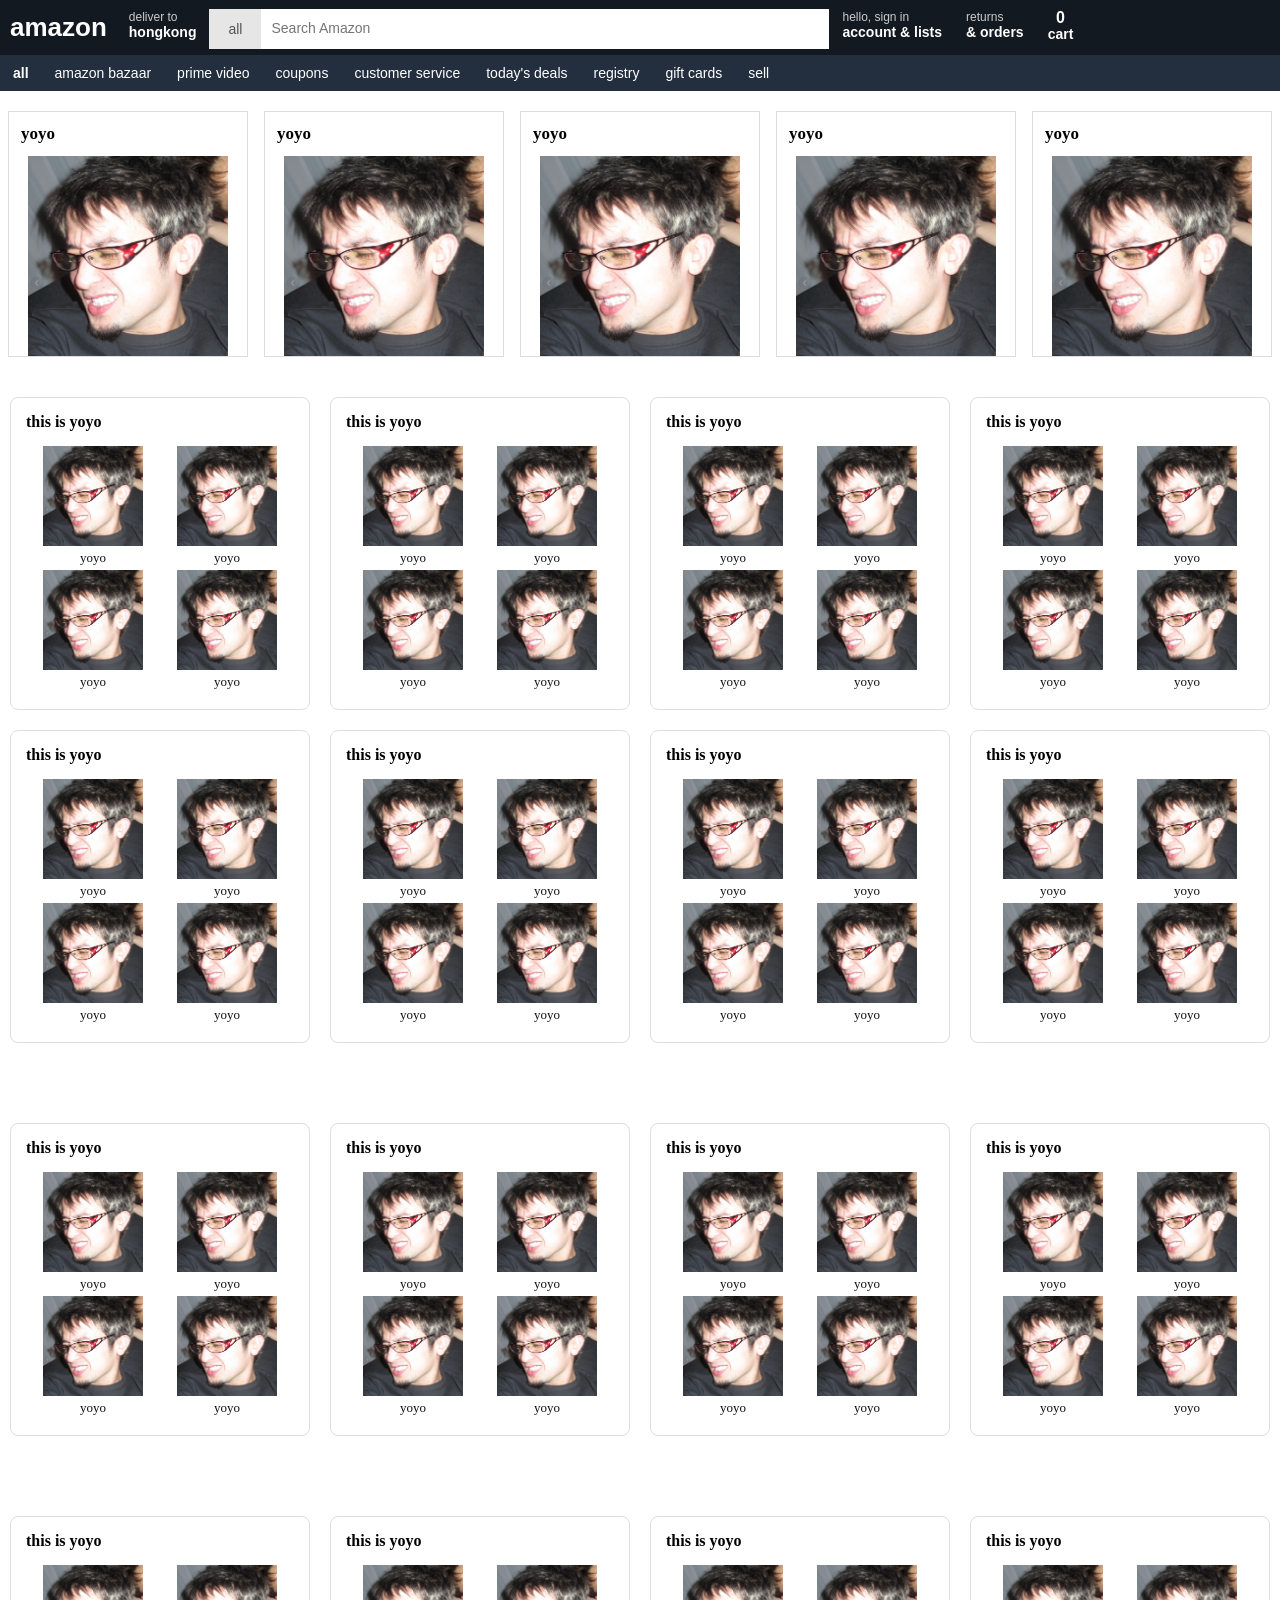
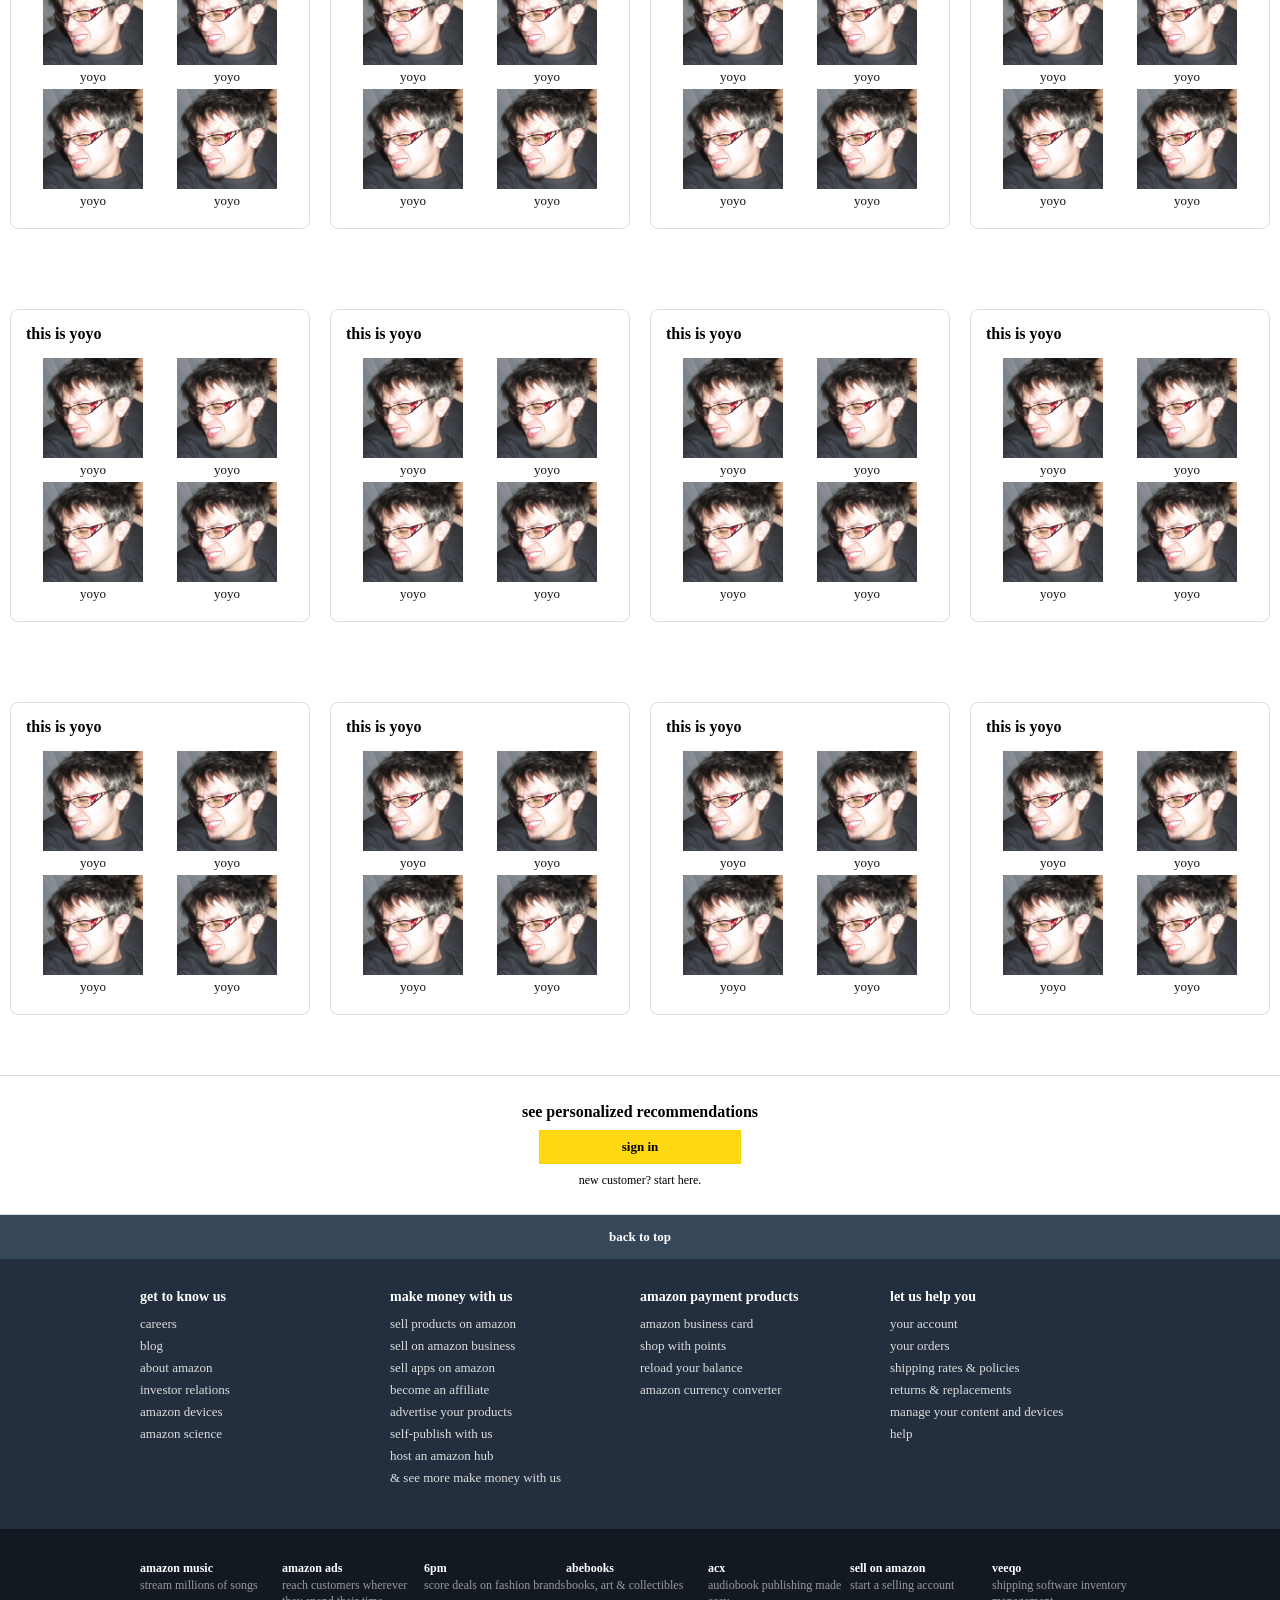
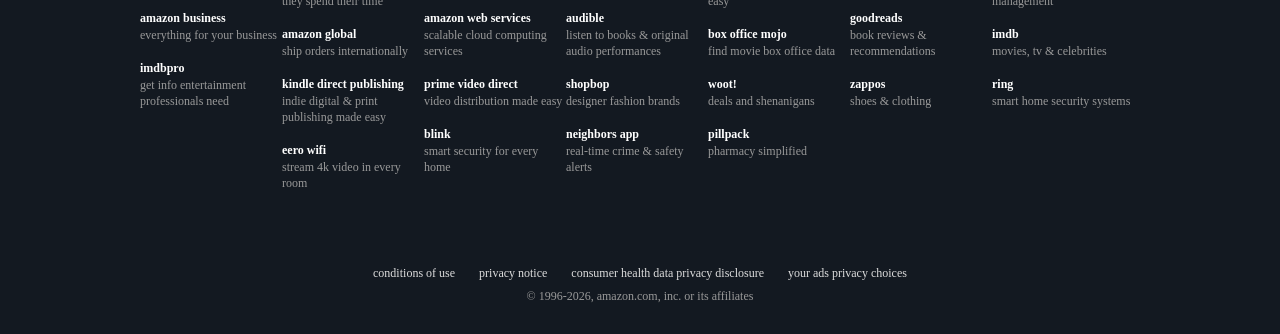
<file: index.html>
<!doctype html>
<html lang="en">
  <head>
    <meta charset="UTF-8" />
    <title>amazon</title>
    <link rel="stylesheet" href="css/style.css" />
  </head>
  <body>
     <!-- header -->
    <div class="yoyo-top" id="header">
      <div class="yoyo-top-inner clearfix" id="header-inner">
        <div class="yoyo-logo">
          <!-- logo area -->
          <span class="yoyo-logo-word">amazon</span>
        </div>
        <!-- location area -->
        <div class="yoyo-loc" id="delivery-location">
          <p class="yoyo-loc-hello">deliver to</p>
          <p class="yoyo-loc-country">hongkong</p>
        </div>
        <!-- search area -->
        <div class="yoyo-search" id="search-area">
          <div class="yoyo-search-cat">all</div>
          <input
            class="yoyo-search-input"
            type="text"
            placeholder="Search Amazon"/>
        </div>
        <!-- account area -->
        <div class="yoyo-account">
          <p class="yoyo-small">hello, sign in</p>
          <p class="yoyo-line">account & lists</p>
        </div>
        <!-- orders area -->
        <div class="yoyo-orders">
          <p class="yoyo-small">returns</p>
          <p class="yoyo-line">& orders</p>
        </div>
        <!-- cart area -->
        <div class="yoyo-cart">
          <span class="yoyo-cart-count">0</span>
          <span class="yoyo-cart-word">cart</span>
        </div>
      </div>
    </div>
    <!-- end of the header -->
    <!-- navigation -->
    <div class="yoyo-nav" id="main-nav">
      <div class="yoyo-nav-inner">
        <div class="yoyo-nav-item yoyo-nav-item-first">all</div>
        <div class="yoyo-nav-item">amazon bazaar</div>
        <div class="yoyo-nav-item">prime video</div>
        <div class="yoyo-nav-item">coupons</div>
        <div class="yoyo-nav-item">customer service</div>
        <div class="yoyo-nav-item">today's deals</div>
        <div class="yoyo-nav-item">registry</div>
        <div class="yoyo-nav-item">gift cards</div>
        <div class="yoyo-nav-item">sell</div>
      </div>
    </div>
    <!-- panels -->
    <div class="yoyo-panel-row clearfix">
      <div class="yoyo-panel">
        <div class="yoyo-panel-title">yoyo</div>
        <img
          class="yoyo-panel-img"
          src="img/{CB0BE23E-05A5-4075-A05F-DCCF77A61C05}.png"
          alt="product placeholder"
        />
      </div>
      <div class="yoyo-panel">
        <div class="yoyo-panel-title">yoyo</div>
        <img
          class="yoyo-panel-img"
          src="img/{CB0BE23E-05A5-4075-A05F-DCCF77A61C05}.png"
          alt="product placeholder"
        />
      </div>
      <div class="yoyo-panel">
        <div class="yoyo-panel-title">yoyo</div>
        <img
          class="yoyo-panel-img"
          src="img/{CB0BE23E-05A5-4075-A05F-DCCF77A61C05}.png"
          alt="product placeholder"
        />
      </div>
      <div class="yoyo-panel">
        <div class="yoyo-panel-title">yoyo</div>
        <img
          class="yoyo-panel-img"
          src="img/{CB0BE23E-05A5-4075-A05F-DCCF77A61C05}.png"
          alt="product placeholder"
        />
      </div>
      <div class="yoyo-panel">
        <div class="yoyo-panel-title">yoyo</div>
        <img
          class="yoyo-panel-img"
          src="img/{CB0BE23E-05A5-4075-A05F-DCCF77A61C05}.png"
          alt="product placeholder"
        />
      </div>
    </div>
    <!-- shop 1 -->
    <div class="yoyo-shop">
      <div class="yoyo-shop-inner">
        <div class="yoyo-card-row clearfix">
          <div class="yoyo-card">
            <div class="yoyo-card-title">this is yoyo</div>
            <div class="yoyo-card-grid">
              <div class="yoyo-card-mini">
                <img
                  class="yoyo-card-mini-img"
                  src="img/{CB0BE23E-05A5-4075-A05F-DCCF77A61C05}.png"
                />
                <div class="yoyo-card-mini-label">yoyo</div>
              </div>
              <div class="yoyo-card-mini">
                <img
                  class="yoyo-card-mini-img"
                  src="img/{CB0BE23E-05A5-4075-A05F-DCCF77A61C05}.png"
                />
                <div class="yoyo-card-mini-label">yoyo</div>
              </div>
              <div class="yoyo-card-mini">
                <img
                  class="yoyo-card-mini-img"
                  src="img/{CB0BE23E-05A5-4075-A05F-DCCF77A61C05}.png"
                />
                <div class="yoyo-card-mini-label">yoyo</div>
              </div>
              <div class="yoyo-card-mini">
                <img
                  class="yoyo-card-mini-img"
                  src="img/{CB0BE23E-05A5-4075-A05F-DCCF77A61C05}.png"
                />
                <div class="yoyo-card-mini-label">yoyo</div>
              </div>
            </div>
          </div>
          <div class="yoyo-card">
            <div class="yoyo-card-title">this is yoyo</div>
            <div class="yoyo-card-grid">
              <div class="yoyo-card-mini">
                <img
                  class="yoyo-card-mini-img"
                  src="img/{CB0BE23E-05A5-4075-A05F-DCCF77A61C05}.png"
                />
                <div class="yoyo-card-mini-label">yoyo</div>
              </div>
              <div class="yoyo-card-mini">
                <img
                  class="yoyo-card-mini-img"
                  src="img/{CB0BE23E-05A5-4075-A05F-DCCF77A61C05}.png"
                />
                <div class="yoyo-card-mini-label">yoyo</div>
              </div>
              <div class="yoyo-card-mini">
                <img
                  class="yoyo-card-mini-img"
                  src="img/{CB0BE23E-05A5-4075-A05F-DCCF77A61C05}.png"
                />
                <div class="yoyo-card-mini-label">yoyo</div>
              </div>
              <div class="yoyo-card-mini">
                <img
                  class="yoyo-card-mini-img"
                  src="img/{CB0BE23E-05A5-4075-A05F-DCCF77A61C05}.png"
                />
                <div class="yoyo-card-mini-label">yoyo</div>
              </div>
            </div>
          </div>
          <div class="yoyo-card">
            <div class="yoyo-card-title">this is yoyo</div>
            <div class="yoyo-card-grid">
              <div class="yoyo-card-mini">
                <img
                  class="yoyo-card-mini-img"
                  src="img/{CB0BE23E-05A5-4075-A05F-DCCF77A61C05}.png"
                />
                <div class="yoyo-card-mini-label">yoyo</div>
              </div>
              <div class="yoyo-card-mini">
                <img
                  class="yoyo-card-mini-img"
                  src="img/{CB0BE23E-05A5-4075-A05F-DCCF77A61C05}.png"
                />
                <div class="yoyo-card-mini-label">yoyo</div>
              </div>
              <div class="yoyo-card-mini">
                <img
                  class="yoyo-card-mini-img"
                  src="img/{CB0BE23E-05A5-4075-A05F-DCCF77A61C05}.png"
                />
                <div class="yoyo-card-mini-label">yoyo</div>
              </div>
              <div class="yoyo-card-mini">
                <img
                  class="yoyo-card-mini-img"
                  src="img/{CB0BE23E-05A5-4075-A05F-DCCF77A61C05}.png"
                />
                <div class="yoyo-card-mini-label">yoyo</div>
              </div>
            </div>
          </div>
          <div class="yoyo-card">
            <div class="yoyo-card-title">this is yoyo</div>
            <div class="yoyo-card-grid">
              <div class="yoyo-card-mini">
                <img
                  class="yoyo-card-mini-img"
                  src="img/{CB0BE23E-05A5-4075-A05F-DCCF77A61C05}.png"
                />
                <div class="yoyo-card-mini-label">yoyo</div>
              </div>
              <div class="yoyo-card-mini">
                <img
                  class="yoyo-card-mini-img"
                  src="img/{CB0BE23E-05A5-4075-A05F-DCCF77A61C05}.png"
                />
                <div class="yoyo-card-mini-label">yoyo</div>
              </div>
              <div class="yoyo-card-mini">
                <img
                  class="yoyo-card-mini-img"
                  src="img/{CB0BE23E-05A5-4075-A05F-DCCF77A61C05}.png"
                />
                <div class="yoyo-card-mini-label">yoyo</div>
              </div>
              <div class="yoyo-card-mini">
                <img
                  class="yoyo-card-mini-img"
                  src="img/{CB0BE23E-05A5-4075-A05F-DCCF77A61C05}.png"
                />
                <div class="yoyo-card-mini-label">yoyo</div>
              </div>
            </div>
          </div>
          <div class="yoyo-card">
            <div class="yoyo-card-title">this is yoyo</div>
            <div class="yoyo-card-grid">
              <div class="yoyo-card-mini">
                <img
                  class="yoyo-card-mini-img"
                  src="img/{CB0BE23E-05A5-4075-A05F-DCCF77A61C05}.png"
                  alt="product placeholder"
                />
                <div class="yoyo-card-mini-label">yoyo</div>
              </div>
              <div class="yoyo-card-mini">
                <img
                  class="yoyo-card-mini-img"
                  src="img/{CB0BE23E-05A5-4075-A05F-DCCF77A61C05}.png"
                  alt="product placeholder"
                />
                <div class="yoyo-card-mini-label">yoyo</div>
              </div>
              <div class="yoyo-card-mini">
                <img
                  class="yoyo-card-mini-img"
                  src="img/{CB0BE23E-05A5-4075-A05F-DCCF77A61C05}.png"
                  alt="product placeholder"
                />
                <div class="yoyo-card-mini-label">yoyo</div>
              </div>
              <div class="yoyo-card-mini">
                <img
                  class="yoyo-card-mini-img"
                  src="img/{CB0BE23E-05A5-4075-A05F-DCCF77A61C05}.png"
                  alt="product placeholder"
                />
                <div class="yoyo-card-mini-label">yoyo</div>
              </div>
            </div>
          </div>
          <div class="yoyo-card">
            <div class="yoyo-card-title">this is yoyo</div>
            <div class="yoyo-card-grid">
              <div class="yoyo-card-mini">
                <img
                  class="yoyo-card-mini-img"
                  src="img/{CB0BE23E-05A5-4075-A05F-DCCF77A61C05}.png"
                  alt="product placeholder"
                />
                <div class="yoyo-card-mini-label">yoyo</div>
              </div>
              <div class="yoyo-card-mini">
                <img
                  class="yoyo-card-mini-img"
                  src="img/{CB0BE23E-05A5-4075-A05F-DCCF77A61C05}.png"
                  alt="product placeholder"
                />
                <div class="yoyo-card-mini-label">yoyo</div>
              </div>
              <div class="yoyo-card-mini">
                <img
                  class="yoyo-card-mini-img"
                  src="img/{CB0BE23E-05A5-4075-A05F-DCCF77A61C05}.png"
                  alt="product placeholder"
                />
                <div class="yoyo-card-mini-label">yoyo</div>
              </div>
              <div class="yoyo-card-mini">
                <img
                  class="yoyo-card-mini-img"
                  src="img/{CB0BE23E-05A5-4075-A05F-DCCF77A61C05}.png"
                  alt="product placeholder"
                />
                <div class="yoyo-card-mini-label">yoyo</div>
              </div>
            </div>
          </div>
          <div class="yoyo-card">
            <div class="yoyo-card-title">this is yoyo</div>
            <div class="yoyo-card-grid">
              <div class="yoyo-card-mini">
                <img
                  class="yoyo-card-mini-img"
                  src="img/{CB0BE23E-05A5-4075-A05F-DCCF77A61C05}.png"
                  alt="product placeholder"
                />
                <div class="yoyo-card-mini-label">yoyo</div>
              </div>
              <div class="yoyo-card-mini">
                <img
                  class="yoyo-card-mini-img"
                  src="img/{CB0BE23E-05A5-4075-A05F-DCCF77A61C05}.png"
                  alt="product placeholder"
                />
                <div class="yoyo-card-mini-label">yoyo</div>
              </div>
              <div class="yoyo-card-mini">
                <img
                  class="yoyo-card-mini-img"
                  src="img/{CB0BE23E-05A5-4075-A05F-DCCF77A61C05}.png"
                  alt="product placeholder"
                />
                <div class="yoyo-card-mini-label">yoyo</div>
              </div>
              <div class="yoyo-card-mini">
                <img
                  class="yoyo-card-mini-img"
                  src="img/{CB0BE23E-05A5-4075-A05F-DCCF77A61C05}.png"
                  alt="product placeholder"
                />
                <div class="yoyo-card-mini-label">yoyo</div>
              </div>
            </div>
          </div>
          <div class="yoyo-card">
            <div class="yoyo-card-title">this is yoyo</div>
            <div class="yoyo-card-grid">
              <div class="yoyo-card-mini">
                <img
                  class="yoyo-card-mini-img"
                  src="img/{CB0BE23E-05A5-4075-A05F-DCCF77A61C05}.png"
                  alt="product placeholder"
                />
                <div class="yoyo-card-mini-label">yoyo</div>
              </div>
              <div class="yoyo-card-mini">
                <img
                  class="yoyo-card-mini-img"
                  src="img/{CB0BE23E-05A5-4075-A05F-DCCF77A61C05}.png"
                  alt="product placeholder"
                />
                <div class="yoyo-card-mini-label">yoyo</div>
              </div>
              <div class="yoyo-card-mini">
                <img
                  class="yoyo-card-mini-img"
                  src="img/{CB0BE23E-05A5-4075-A05F-DCCF77A61C05}.png"
                  alt="product placeholder"
                />
                <div class="yoyo-card-mini-label">yoyo</div>
              </div>
              <div class="yoyo-card-mini">
                <img
                  class="yoyo-card-mini-img"
                  src="img/{CB0BE23E-05A5-4075-A05F-DCCF77A61C05}.png"
                  alt="product placeholder"
                />
                <div class="yoyo-card-mini-label">yoyo</div>
              </div>
            </div>
          </div>
        </div>
      </div>
    </div>
    <!-- shop 2 -->
    <div class="yoyo-shop">
      <div class="yoyo-shop-inner">
        <div class="yoyo-card-row clearfix">
          <div class="yoyo-card">
            <div class="yoyo-card-title">this is yoyo</div>
            <div class="yoyo-card-grid">
              <div class="yoyo-card-mini">
                <img
                  class="yoyo-card-mini-img"
                  src="img/{CB0BE23E-05A5-4075-A05F-DCCF77A61C05}.png"
                  alt="product placeholder"
                />
                <div class="yoyo-card-mini-label">yoyo</div>
              </div>
              <div class="yoyo-card-mini">
                <img
                  class="yoyo-card-mini-img"
                  src="img/{CB0BE23E-05A5-4075-A05F-DCCF77A61C05}.png"
                  alt="product placeholder"
                />
                <div class="yoyo-card-mini-label">yoyo</div>
              </div>
              <div class="yoyo-card-mini">
                <img
                  class="yoyo-card-mini-img"
                  src="img/{CB0BE23E-05A5-4075-A05F-DCCF77A61C05}.png"
                  alt="product placeholder"
                />
                <div class="yoyo-card-mini-label">yoyo</div>
              </div>
              <div class="yoyo-card-mini">
                <img
                  class="yoyo-card-mini-img"
                  src="img/{CB0BE23E-05A5-4075-A05F-DCCF77A61C05}.png"
                  alt="product placeholder"
                />
                <div class="yoyo-card-mini-label">yoyo</div>
              </div>
            </div>
          </div>
          <div class="yoyo-card">
            <div class="yoyo-card-title">this is yoyo</div>
            <div class="yoyo-card-grid">
              <div class="yoyo-card-mini">
                <img
                  class="yoyo-card-mini-img"
                  src="img/{CB0BE23E-05A5-4075-A05F-DCCF77A61C05}.png"
                  alt="product placeholder"
                />
                <div class="yoyo-card-mini-label">yoyo</div>
              </div>
              <div class="yoyo-card-mini">
                <img
                  class="yoyo-card-mini-img"
                  src="img/{CB0BE23E-05A5-4075-A05F-DCCF77A61C05}.png"
                  alt="product placeholder"
                />
                <div class="yoyo-card-mini-label">yoyo</div>
              </div>
              <div class="yoyo-card-mini">
                <img
                  class="yoyo-card-mini-img"
                  src="img/{CB0BE23E-05A5-4075-A05F-DCCF77A61C05}.png"
                  alt="product placeholder"
                />
                <div class="yoyo-card-mini-label">yoyo</div>
              </div>
              <div class="yoyo-card-mini">
                <img
                  class="yoyo-card-mini-img"
                  src="img/{CB0BE23E-05A5-4075-A05F-DCCF77A61C05}.png"
                  alt="product placeholder"
                />
                <div class="yoyo-card-mini-label">yoyo</div>
              </div>
            </div>
          </div>
          <div class="yoyo-card">
            <div class="yoyo-card-title">this is yoyo</div>
            <div class="yoyo-card-grid">
              <div class="yoyo-card-mini">
                <img
                  class="yoyo-card-mini-img"
                  src="img/{CB0BE23E-05A5-4075-A05F-DCCF77A61C05}.png"
                  alt="product placeholder"
                />
                <div class="yoyo-card-mini-label">yoyo</div>
              </div>
              <div class="yoyo-card-mini">
                <img
                  class="yoyo-card-mini-img"
                  src="img/{CB0BE23E-05A5-4075-A05F-DCCF77A61C05}.png"
                  alt="product placeholder"
                />
                <div class="yoyo-card-mini-label">yoyo</div>
              </div>
              <div class="yoyo-card-mini">
                <img
                  class="yoyo-card-mini-img"
                  src="img/{CB0BE23E-05A5-4075-A05F-DCCF77A61C05}.png"
                  alt="product placeholder"
                />
                <div class="yoyo-card-mini-label">yoyo</div>
              </div>
              <div class="yoyo-card-mini">
                <img
                  class="yoyo-card-mini-img"
                  src="img/{CB0BE23E-05A5-4075-A05F-DCCF77A61C05}.png"
                  alt="product placeholder"
                />
                <div class="yoyo-card-mini-label">yoyo</div>
              </div>
            </div>
          </div>
          <div class="yoyo-card">
            <div class="yoyo-card-title">this is yoyo</div>
            <div class="yoyo-card-grid">
              <div class="yoyo-card-mini">
                <img
                  class="yoyo-card-mini-img"
                  src="img/{CB0BE23E-05A5-4075-A05F-DCCF77A61C05}.png"
                  alt="product placeholder"
                />
                <div class="yoyo-card-mini-label">yoyo</div>
              </div>
              <div class="yoyo-card-mini">
                <img
                  class="yoyo-card-mini-img"
                  src="img/{CB0BE23E-05A5-4075-A05F-DCCF77A61C05}.png"
                  alt="product placeholder"
                />
                <div class="yoyo-card-mini-label">yoyo</div>
              </div>
              <div class="yoyo-card-mini">
                <img
                  class="yoyo-card-mini-img"
                  src="img/{CB0BE23E-05A5-4075-A05F-DCCF77A61C05}.png"
                  alt="product placeholder"
                />
                <div class="yoyo-card-mini-label">yoyo</div>
              </div>
              <div class="yoyo-card-mini">
                <img
                  class="yoyo-card-mini-img"
                  src="img/{CB0BE23E-05A5-4075-A05F-DCCF77A61C05}.png"
                  alt="product placeholder"
                />
                <div class="yoyo-card-mini-label">yoyo</div>
              </div>
            </div>
          </div>
        </div>
      </div>
    </div>
    <!-- shop 3 -->
    <div class="yoyo-shop">
      <div class="yoyo-shop-inner">
        <div class="yoyo-card-row clearfix">
          <div class="yoyo-card">
            <div class="yoyo-card-title">this is yoyo</div>
            <div class="yoyo-card-grid">
              <div class="yoyo-card-mini">
                <img
                  class="yoyo-card-mini-img"
                  src="img/{CB0BE23E-05A5-4075-A05F-DCCF77A61C05}.png"
                  alt="product placeholder"
                />
                <div class="yoyo-card-mini-label">yoyo</div>
              </div>
              <div class="yoyo-card-mini">
                <img
                  class="yoyo-card-mini-img"
                  src="img/{CB0BE23E-05A5-4075-A05F-DCCF77A61C05}.png"
                  alt="product placeholder"
                />
                <div class="yoyo-card-mini-label">yoyo</div>
              </div>
              <div class="yoyo-card-mini">
                <img
                  class="yoyo-card-mini-img"
                  src="img/{CB0BE23E-05A5-4075-A05F-DCCF77A61C05}.png"
                  alt="product placeholder"
                />
                <div class="yoyo-card-mini-label">yoyo</div>
              </div>
              <div class="yoyo-card-mini">
                <img
                  class="yoyo-card-mini-img"
                  src="img/{CB0BE23E-05A5-4075-A05F-DCCF77A61C05}.png"
                  alt="product placeholder"
                />
                <div class="yoyo-card-mini-label">yoyo</div>
              </div>
            </div>
          </div>
          <div class="yoyo-card">
            <div class="yoyo-card-title">this is yoyo</div>
            <div class="yoyo-card-grid">
              <div class="yoyo-card-mini">
                <img
                  class="yoyo-card-mini-img"
                  src="img/{CB0BE23E-05A5-4075-A05F-DCCF77A61C05}.png"
                  alt="product placeholder"
                />
                <div class="yoyo-card-mini-label">yoyo</div>
              </div>
              <div class="yoyo-card-mini">
                <img
                  class="yoyo-card-mini-img"
                  src="img/{CB0BE23E-05A5-4075-A05F-DCCF77A61C05}.png"
                  alt="product placeholder"
                />
                <div class="yoyo-card-mini-label">yoyo</div>
              </div>
              <div class="yoyo-card-mini">
                <img
                  class="yoyo-card-mini-img"
                  src="img/{CB0BE23E-05A5-4075-A05F-DCCF77A61C05}.png"
                  alt="product placeholder"
                />
                <div class="yoyo-card-mini-label">yoyo</div>
              </div>
              <div class="yoyo-card-mini">
                <img
                  class="yoyo-card-mini-img"
                  src="img/{CB0BE23E-05A5-4075-A05F-DCCF77A61C05}.png"
                  alt="product placeholder"
                />
                <div class="yoyo-card-mini-label">yoyo</div>
              </div>
            </div>
          </div>
          <div class="yoyo-card">
            <div class="yoyo-card-title">this is yoyo</div>
            <div class="yoyo-card-grid">
              <div class="yoyo-card-mini">
                <img
                  class="yoyo-card-mini-img"
                  src="img/{CB0BE23E-05A5-4075-A05F-DCCF77A61C05}.png"
                  alt="product placeholder"
                />
                <div class="yoyo-card-mini-label">yoyo</div>
              </div>
              <div class="yoyo-card-mini">
                <img
                  class="yoyo-card-mini-img"
                  src="img/{CB0BE23E-05A5-4075-A05F-DCCF77A61C05}.png"
                  alt="product placeholder"
                />
                <div class="yoyo-card-mini-label">yoyo</div>
              </div>
              <div class="yoyo-card-mini">
                <img
                  class="yoyo-card-mini-img"
                  src="img/{CB0BE23E-05A5-4075-A05F-DCCF77A61C05}.png"
                  alt="product placeholder"
                />
                <div class="yoyo-card-mini-label">yoyo</div>
              </div>
              <div class="yoyo-card-mini">
                <img
                  class="yoyo-card-mini-img"
                  src="img/{CB0BE23E-05A5-4075-A05F-DCCF77A61C05}.png"
                  alt="product placeholder"
                />
                <div class="yoyo-card-mini-label">yoyo</div>
              </div>
            </div>
          </div>
          <div class="yoyo-card">
            <div class="yoyo-card-title">this is yoyo</div>
            <div class="yoyo-card-grid">
              <div class="yoyo-card-mini">
                <img
                  class="yoyo-card-mini-img"
                  src="img/{CB0BE23E-05A5-4075-A05F-DCCF77A61C05}.png"
                  alt="product placeholder"
                />
                <div class="yoyo-card-mini-label">yoyo</div>
              </div>
              <div class="yoyo-card-mini">
                <img
                  class="yoyo-card-mini-img"
                  src="img/{CB0BE23E-05A5-4075-A05F-DCCF77A61C05}.png"
                  alt="product placeholder"
                />
                <div class="yoyo-card-mini-label">yoyo</div>
              </div>
              <div class="yoyo-card-mini">
                <img
                  class="yoyo-card-mini-img"
                  src="img/{CB0BE23E-05A5-4075-A05F-DCCF77A61C05}.png"
                  alt="product placeholder"
                />
                <div class="yoyo-card-mini-label">yoyo</div>
              </div>
              <div class="yoyo-card-mini">
                <img
                  class="yoyo-card-mini-img"
                  src="img/{CB0BE23E-05A5-4075-A05F-DCCF77A61C05}.png"
                  alt="product placeholder"
                />
                <div class="yoyo-card-mini-label">yoyo</div>
              </div>
            </div>
          </div>
        </div>
      </div>
    </div>
    <!-- shop 4 -->
    <div class="yoyo-shop">
      <div class="yoyo-shop-inner">
        <div class="yoyo-card-row clearfix">
          <div class="yoyo-card">
            <div class="yoyo-card-title">this is yoyo</div>
            <div class="yoyo-card-grid">
              <div class="yoyo-card-mini">
                <img
                  class="yoyo-card-mini-img"
                  src="img/{CB0BE23E-05A5-4075-A05F-DCCF77A61C05}.png"
                  alt="product placeholder"
                />
                <div class="yoyo-card-mini-label">yoyo</div>
              </div>
              <div class="yoyo-card-mini">
                <img
                  class="yoyo-card-mini-img"
                  src="img/{CB0BE23E-05A5-4075-A05F-DCCF77A61C05}.png"
                  alt="product placeholder"
                />
                <div class="yoyo-card-mini-label">yoyo</div>
              </div>
              <div class="yoyo-card-mini">
                <img
                  class="yoyo-card-mini-img"
                  src="img/{CB0BE23E-05A5-4075-A05F-DCCF77A61C05}.png"
                  alt="product placeholder"
                />
                <div class="yoyo-card-mini-label">yoyo</div>
              </div>
              <div class="yoyo-card-mini">
                <img
                  class="yoyo-card-mini-img"
                  src="img/{CB0BE23E-05A5-4075-A05F-DCCF77A61C05}.png"
                  alt="product placeholder"
                />
                <div class="yoyo-card-mini-label">yoyo</div>
              </div>
            </div>
          </div>
          <div class="yoyo-card">
            <div class="yoyo-card-title">this is yoyo</div>
            <div class="yoyo-card-grid">
              <div class="yoyo-card-mini">
                <img
                  class="yoyo-card-mini-img"
                  src="img/{CB0BE23E-05A5-4075-A05F-DCCF77A61C05}.png"
                  alt="product placeholder"
                />
                <div class="yoyo-card-mini-label">yoyo</div>
              </div>
              <div class="yoyo-card-mini">
                <img
                  class="yoyo-card-mini-img"
                  src="img/{CB0BE23E-05A5-4075-A05F-DCCF77A61C05}.png"
                  alt="product placeholder"
                />
                <div class="yoyo-card-mini-label">yoyo</div>
              </div>
              <div class="yoyo-card-mini">
                <img
                  class="yoyo-card-mini-img"
                  src="img/{CB0BE23E-05A5-4075-A05F-DCCF77A61C05}.png"
                  alt="product placeholder"
                />
                <div class="yoyo-card-mini-label">yoyo</div>
              </div>
              <div class="yoyo-card-mini">
                <img
                  class="yoyo-card-mini-img"
                  src="img/{CB0BE23E-05A5-4075-A05F-DCCF77A61C05}.png"
                  alt="product placeholder"
                />
                <div class="yoyo-card-mini-label">yoyo</div>
              </div>
            </div>
          </div>
          <div class="yoyo-card">
            <div class="yoyo-card-title">this is yoyo</div>
            <div class="yoyo-card-grid">
              <div class="yoyo-card-mini">
                <img
                  class="yoyo-card-mini-img"
                  src="img/{CB0BE23E-05A5-4075-A05F-DCCF77A61C05}.png"
                  alt="product placeholder"
                />
                <div class="yoyo-card-mini-label">yoyo</div>
              </div>
              <div class="yoyo-card-mini">
                <img
                  class="yoyo-card-mini-img"
                  src="img/{CB0BE23E-05A5-4075-A05F-DCCF77A61C05}.png"
                  alt="product placeholder"
                />
                <div class="yoyo-card-mini-label">yoyo</div>
              </div>
              <div class="yoyo-card-mini">
                <img
                  class="yoyo-card-mini-img"
                  src="img/{CB0BE23E-05A5-4075-A05F-DCCF77A61C05}.png"
                  alt="product placeholder"
                />
                <div class="yoyo-card-mini-label">yoyo</div>
              </div>
              <div class="yoyo-card-mini">
                <img
                  class="yoyo-card-mini-img"
                  src="img/{CB0BE23E-05A5-4075-A05F-DCCF77A61C05}.png"
                  alt="product placeholder"
                />
                <div class="yoyo-card-mini-label">yoyo</div>
              </div>
            </div>
          </div>
          <div class="yoyo-card">
            <div class="yoyo-card-title">this is yoyo</div>
            <div class="yoyo-card-grid">
              <div class="yoyo-card-mini">
                <img
                  class="yoyo-card-mini-img"
                  src="img/{CB0BE23E-05A5-4075-A05F-DCCF77A61C05}.png"
                  alt="product placeholder"
                />
                <div class="yoyo-card-mini-label">yoyo</div>
              </div>
              <div class="yoyo-card-mini">
                <img
                  class="yoyo-card-mini-img"
                  src="img/{CB0BE23E-05A5-4075-A05F-DCCF77A61C05}.png"
                  alt="product placeholder"
                />
                <div class="yoyo-card-mini-label">yoyo</div>
              </div>
              <div class="yoyo-card-mini">
                <img
                  class="yoyo-card-mini-img"
                  src="img/{CB0BE23E-05A5-4075-A05F-DCCF77A61C05}.png"
                  alt="product placeholder"
                />
                <div class="yoyo-card-mini-label">yoyo</div>
              </div>
              <div class="yoyo-card-mini">
                <img
                  class="yoyo-card-mini-img"
                  src="img/{CB0BE23E-05A5-4075-A05F-DCCF77A61C05}.png"
                  alt="product placeholder"
                />
                <div class="yoyo-card-mini-label">yoyo</div>
              </div>
            </div>
          </div>
        </div>
      </div>
    </div>
    <!-- shop 5 -->
    <div class="yoyo-shop">
      <div class="yoyo-shop-inner">
        <div class="yoyo-card-row clearfix">
          <div class="yoyo-card">
            <div class="yoyo-card-title">this is yoyo</div>
            <div class="yoyo-card-grid">
              <div class="yoyo-card-mini">
                <img
                  class="yoyo-card-mini-img"
                  src="img/{CB0BE23E-05A5-4075-A05F-DCCF77A61C05}.png"
                  alt="product placeholder"
                />
                <div class="yoyo-card-mini-label">yoyo</div>
              </div>
              <div class="yoyo-card-mini">
                <img
                  class="yoyo-card-mini-img"
                  src="img/{CB0BE23E-05A5-4075-A05F-DCCF77A61C05}.png"
                  alt="product placeholder"
                />
                <div class="yoyo-card-mini-label">yoyo</div>
              </div>
              <div class="yoyo-card-mini">
                <img
                  class="yoyo-card-mini-img"
                  src="img/{CB0BE23E-05A5-4075-A05F-DCCF77A61C05}.png"
                  alt="product placeholder"
                />
                <div class="yoyo-card-mini-label">yoyo</div>
              </div>
              <div class="yoyo-card-mini">
                <img
                  class="yoyo-card-mini-img"
                  src="img/{CB0BE23E-05A5-4075-A05F-DCCF77A61C05}.png"
                  alt="product placeholder"
                />
                <div class="yoyo-card-mini-label">yoyo</div>
              </div>
            </div>
          </div>
          <div class="yoyo-card">
            <div class="yoyo-card-title">this is yoyo</div>
            <div class="yoyo-card-grid">
              <div class="yoyo-card-mini">
                <img
                  class="yoyo-card-mini-img"
                  src="img/{CB0BE23E-05A5-4075-A05F-DCCF77A61C05}.png"
                  alt="product placeholder"
                />
                <div class="yoyo-card-mini-label">yoyo</div>
              </div>
              <div class="yoyo-card-mini">
                <img
                  class="yoyo-card-mini-img"
                  src="img/{CB0BE23E-05A5-4075-A05F-DCCF77A61C05}.png"
                  alt="product placeholder"
                />
                <div class="yoyo-card-mini-label">yoyo</div>
              </div>
              <div class="yoyo-card-mini">
                <img
                  class="yoyo-card-mini-img"
                  src="img/{CB0BE23E-05A5-4075-A05F-DCCF77A61C05}.png"
                  alt="product placeholder"
                />
                <div class="yoyo-card-mini-label">yoyo</div>
              </div>
              <div class="yoyo-card-mini">
                <img
                  class="yoyo-card-mini-img"
                  src="img/{CB0BE23E-05A5-4075-A05F-DCCF77A61C05}.png"
                  alt="product placeholder"
                />
                <div class="yoyo-card-mini-label">yoyo</div>
              </div>
            </div>
          </div>
          <div class="yoyo-card">
            <div class="yoyo-card-title">this is yoyo</div>
            <div class="yoyo-card-grid">
              <div class="yoyo-card-mini">
                <img
                  class="yoyo-card-mini-img"
                  src="img/{CB0BE23E-05A5-4075-A05F-DCCF77A61C05}.png"
                  alt="product placeholder"
                />
                <div class="yoyo-card-mini-label">yoyo</div>
              </div>
              <div class="yoyo-card-mini">
                <img
                  class="yoyo-card-mini-img"
                  src="img/{CB0BE23E-05A5-4075-A05F-DCCF77A61C05}.png"
                  alt="product placeholder"
                />
                <div class="yoyo-card-mini-label">yoyo</div>
              </div>
              <div class="yoyo-card-mini">
                <img
                  class="yoyo-card-mini-img"
                  src="img/{CB0BE23E-05A5-4075-A05F-DCCF77A61C05}.png"
                  alt="product placeholder"
                />
                <div class="yoyo-card-mini-label">yoyo</div>
              </div>
              <div class="yoyo-card-mini">
                <img
                  class="yoyo-card-mini-img"
                  src="img/{CB0BE23E-05A5-4075-A05F-DCCF77A61C05}.png"
                  alt="product placeholder"
                />
                <div class="yoyo-card-mini-label">yoyo</div>
              </div>
            </div>
          </div>
          <div class="yoyo-card">
            <div class="yoyo-card-title">this is yoyo</div>
            <div class="yoyo-card-grid">
              <div class="yoyo-card-mini">
                <img
                  class="yoyo-card-mini-img"
                  src="img/{CB0BE23E-05A5-4075-A05F-DCCF77A61C05}.png"
                  alt="product placeholder"
                />
                <div class="yoyo-card-mini-label">yoyo</div>
              </div>
              <div class="yoyo-card-mini">
                <img
                  class="yoyo-card-mini-img"
                  src="img/{CB0BE23E-05A5-4075-A05F-DCCF77A61C05}.png"
                  alt="product placeholder"
                />
                <div class="yoyo-card-mini-label">yoyo</div>
              </div>
              <div class="yoyo-card-mini">
                <img
                  class="yoyo-card-mini-img"
                  src="img/{CB0BE23E-05A5-4075-A05F-DCCF77A61C05}.png"
                  alt="product placeholder"
                />
                <div class="yoyo-card-mini-label">yoyo</div>
              </div>
              <div class="yoyo-card-mini">
                <img
                  class="yoyo-card-mini-img"
                  src="img/{CB0BE23E-05A5-4075-A05F-DCCF77A61C05}.png"
                  alt="product placeholder"
                />
                <div class="yoyo-card-mini-label">yoyo</div>
              </div>
            </div>
          </div>
        </div>
      </div>
    </div>

    <!-- sign in bar -->
    <div class="yoyo-signin">
      <div class="yoyo-signin-inner">
        <p class="yoyo-signin-text">see personalized recommendations</p>
        <div class="yoyo-signin-btn">sign in</div>
        <p class="yoyo-signin-new">new customer? start here.</p>
      </div>
    </div>

    <!-- back to top -->
    <div class="yoyo-backtop">
      <div class="yoyo-backtop-text">back to top</div>
    </div>

    <!-- footer links -->
    <div class="yoyo-footer">
      <div class="yoyo-footer-inner clearfix">
        <div class="yoyo-footer-col">
          <div class="yoyo-footer-title">get to know us</div>
          <div class="yoyo-footer-link">careers</div>
          <div class="yoyo-footer-link">blog</div>
          <div class="yoyo-footer-link">about amazon</div>
          <div class="yoyo-footer-link">investor relations</div>
          <div class="yoyo-footer-link">amazon devices</div>
          <div class="yoyo-footer-link">amazon science</div>
        </div>
        <div class="yoyo-footer-col">
          <div class="yoyo-footer-title">make money with us</div>
          <div class="yoyo-footer-link">sell products on amazon</div>
          <div class="yoyo-footer-link">sell on amazon business</div>
          <div class="yoyo-footer-link">sell apps on amazon</div>
          <div class="yoyo-footer-link">become an affiliate</div>
          <div class="yoyo-footer-link">advertise your products</div>
          <div class="yoyo-footer-link">self-publish with us</div>
          <div class="yoyo-footer-link">host an amazon hub</div>
          <div class="yoyo-footer-link">& see more make money with us</div>
        </div>
        <div class="yoyo-footer-col">
          <div class="yoyo-footer-title">amazon payment products</div>
          <div class="yoyo-footer-link">amazon business card</div>
          <div class="yoyo-footer-link">shop with points</div>
          <div class="yoyo-footer-link">reload your balance</div>
          <div class="yoyo-footer-link">amazon currency converter</div>
        </div>
        <div class="yoyo-footer-col">
          <div class="yoyo-footer-title">let us help you</div>
          <div class="yoyo-footer-link">your account</div>
          <div class="yoyo-footer-link">your orders</div>
          <div class="yoyo-footer-link">shipping rates & policies</div>
          <div class="yoyo-footer-link">returns & replacements</div>
          <div class="yoyo-footer-link">manage your content and devices</div>
          <div class="yoyo-footer-link">help</div>
        </div>
      </div>
    </div>

    <!-- sub-brand area -->
    <div class="yoyo-footer-brands">
      <div class="yoyo-footer-brands-inner clearfix">
        <div class="yoyo-footer-brand-col">
          <div class="yoyo-footer-brand-name">amazon music</div>
          <div class="yoyo-footer-brand-desc">stream millions of songs</div>
          <div class="yoyo-footer-brand-name">amazon business</div>
          <div class="yoyo-footer-brand-desc">everything for your business</div>
          <div class="yoyo-footer-brand-name">imdbpro</div>
          <div class="yoyo-footer-brand-desc">
            get info entertainment professionals need
          </div>
        </div>
        <div class="yoyo-footer-brand-col">
          <div class="yoyo-footer-brand-name">amazon ads</div>
          <div class="yoyo-footer-brand-desc">
            reach customers wherever they spend their time
          </div>
          <div class="yoyo-footer-brand-name">amazon global</div>
          <div class="yoyo-footer-brand-desc">ship orders internationally</div>
          <div class="yoyo-footer-brand-name">kindle direct publishing</div>
          <div class="yoyo-footer-brand-desc">
            indie digital & print publishing made easy
          </div>
          <div class="yoyo-footer-brand-name">eero wifi</div>
          <div class="yoyo-footer-brand-desc">
            stream 4k video in every room
          </div>
        </div>
        <div class="yoyo-footer-brand-col">
          <div class="yoyo-footer-brand-name">6pm</div>
          <div class="yoyo-footer-brand-desc">
            score deals on fashion brands
          </div>
          <div class="yoyo-footer-brand-name">amazon web services</div>
          <div class="yoyo-footer-brand-desc">
            scalable cloud computing services
          </div>
          <div class="yoyo-footer-brand-name">prime video direct</div>
          <div class="yoyo-footer-brand-desc">video distribution made easy</div>
          <div class="yoyo-footer-brand-name">blink</div>
          <div class="yoyo-footer-brand-desc">
            smart security for every home
          </div>
        </div>
        <div class="yoyo-footer-brand-col">
          <div class="yoyo-footer-brand-name">abebooks</div>
          <div class="yoyo-footer-brand-desc">books, art & collectibles</div>
          <div class="yoyo-footer-brand-name">audible</div>
          <div class="yoyo-footer-brand-desc">
            listen to books & original audio performances
          </div>
          <div class="yoyo-footer-brand-name">shopbop</div>
          <div class="yoyo-footer-brand-desc">designer fashion brands</div>
          <div class="yoyo-footer-brand-name">neighbors app</div>
          <div class="yoyo-footer-brand-desc">
            real-time crime & safety alerts
          </div>
        </div>
        <div class="yoyo-footer-brand-col">
          <div class="yoyo-footer-brand-name">acx</div>
          <div class="yoyo-footer-brand-desc">
            audiobook publishing made easy
          </div>
          <div class="yoyo-footer-brand-name">box office mojo</div>
          <div class="yoyo-footer-brand-desc">find movie box office data</div>
          <div class="yoyo-footer-brand-name">woot!</div>
          <div class="yoyo-footer-brand-desc">deals and shenanigans</div>
          <div class="yoyo-footer-brand-name">pillpack</div>
          <div class="yoyo-footer-brand-desc">pharmacy simplified</div>
        </div>
        <div class="yoyo-footer-brand-col">
          <div class="yoyo-footer-brand-name">sell on amazon</div>
          <div class="yoyo-footer-brand-desc">start a selling account</div>
          <div class="yoyo-footer-brand-name">goodreads</div>
          <div class="yoyo-footer-brand-desc">
            book reviews & recommendations
          </div>
          <div class="yoyo-footer-brand-name">zappos</div>
          <div class="yoyo-footer-brand-desc">shoes & clothing</div>
        </div>
        <div class="yoyo-footer-brand-col">
          <div class="yoyo-footer-brand-name">veeqo</div>
          <div class="yoyo-footer-brand-desc">
            shipping software inventory management
          </div>
          <div class="yoyo-footer-brand-name">imdb</div>
          <div class="yoyo-footer-brand-desc">movies, tv & celebrities</div>
          <div class="yoyo-footer-brand-name">ring</div>
          <div class="yoyo-footer-brand-desc">smart home security systems</div>
        </div>
      </div>
    </div>

    <!-- legal bar -->
    <div class="yoyo-footer-legal">
      <div class="yoyo-footer-legal-links">
        <span class="yoyo-footer-legal-item">conditions of use</span>
        <span class="yoyo-footer-legal-item">privacy notice</span>
        <span class="yoyo-footer-legal-item"
          >consumer health data privacy disclosure</span
        >
        <span class="yoyo-footer-legal-item">your ads privacy choices</span>
      </div>
      <div class="yoyo-footer-copy">
        &#169; 1996-2026, amazon.com, inc. or its affiliates
      </div>
    </div>
  </body>
</html>
</file>
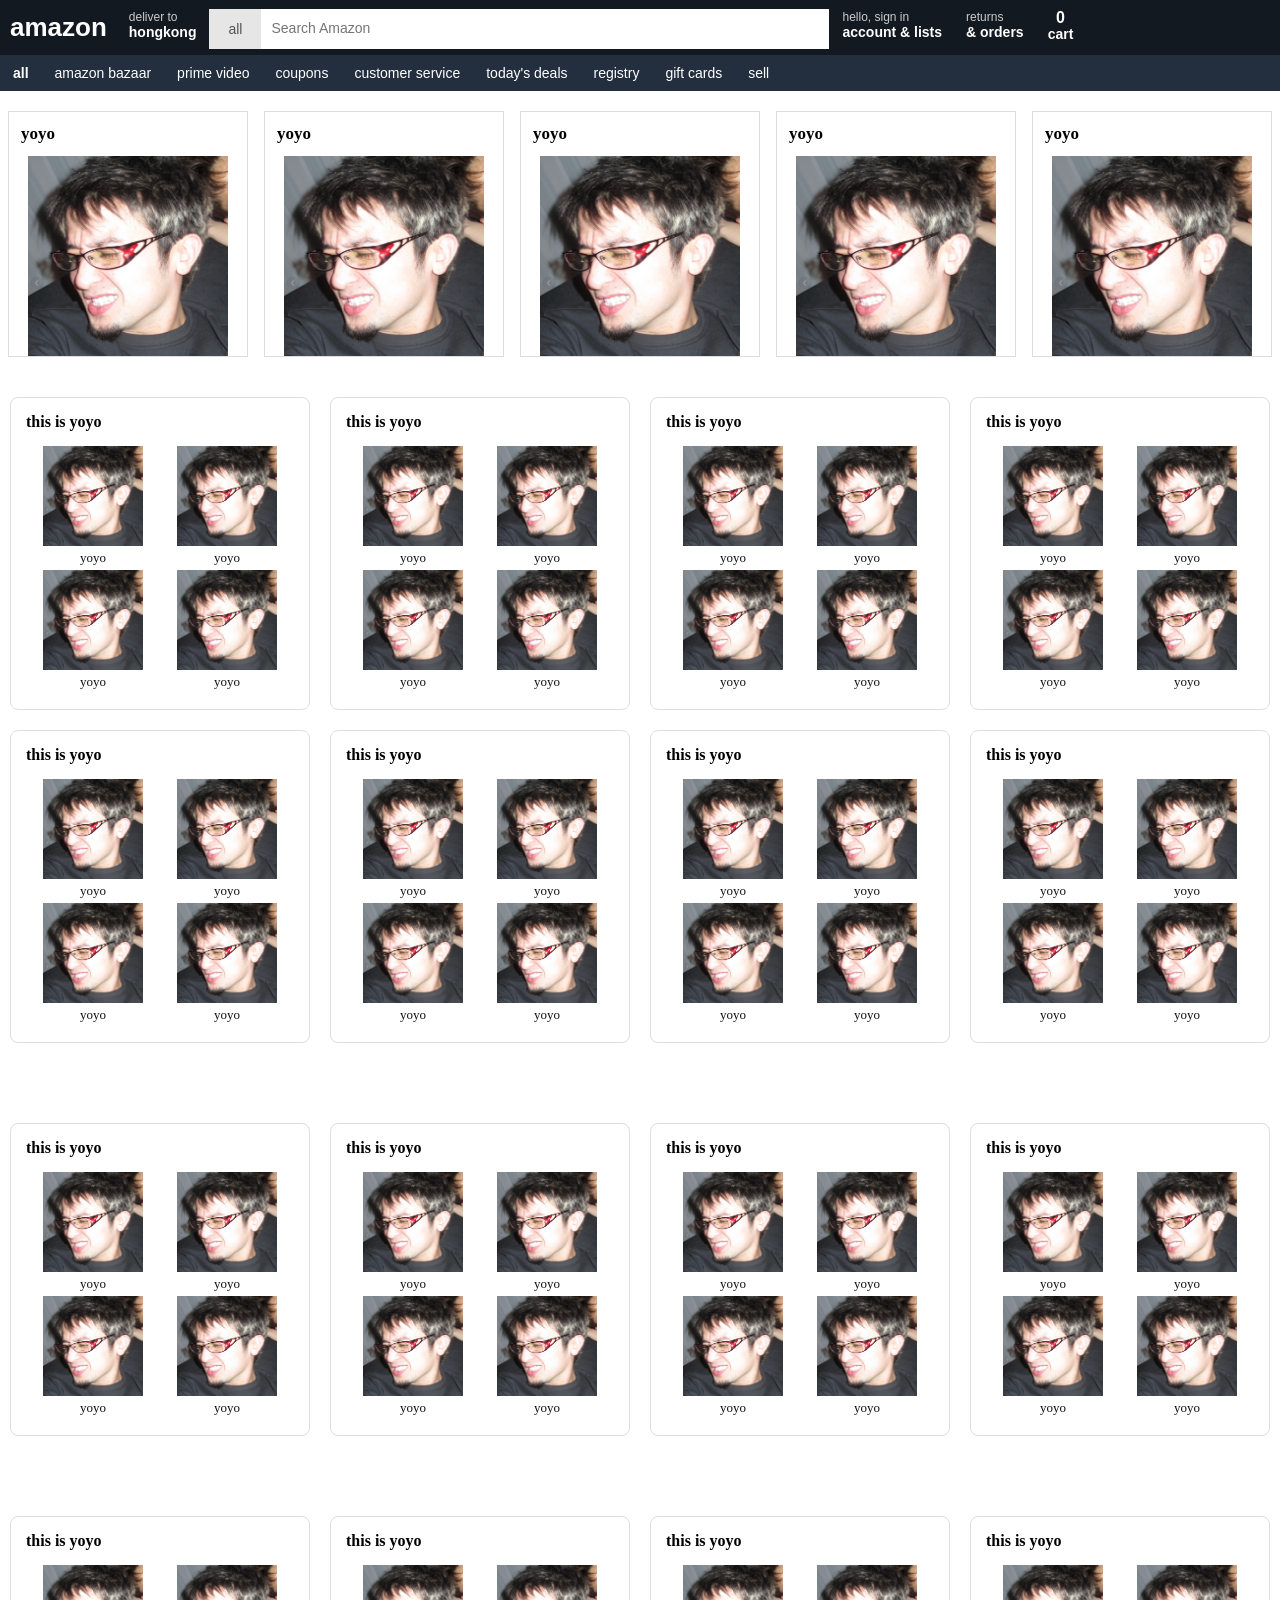
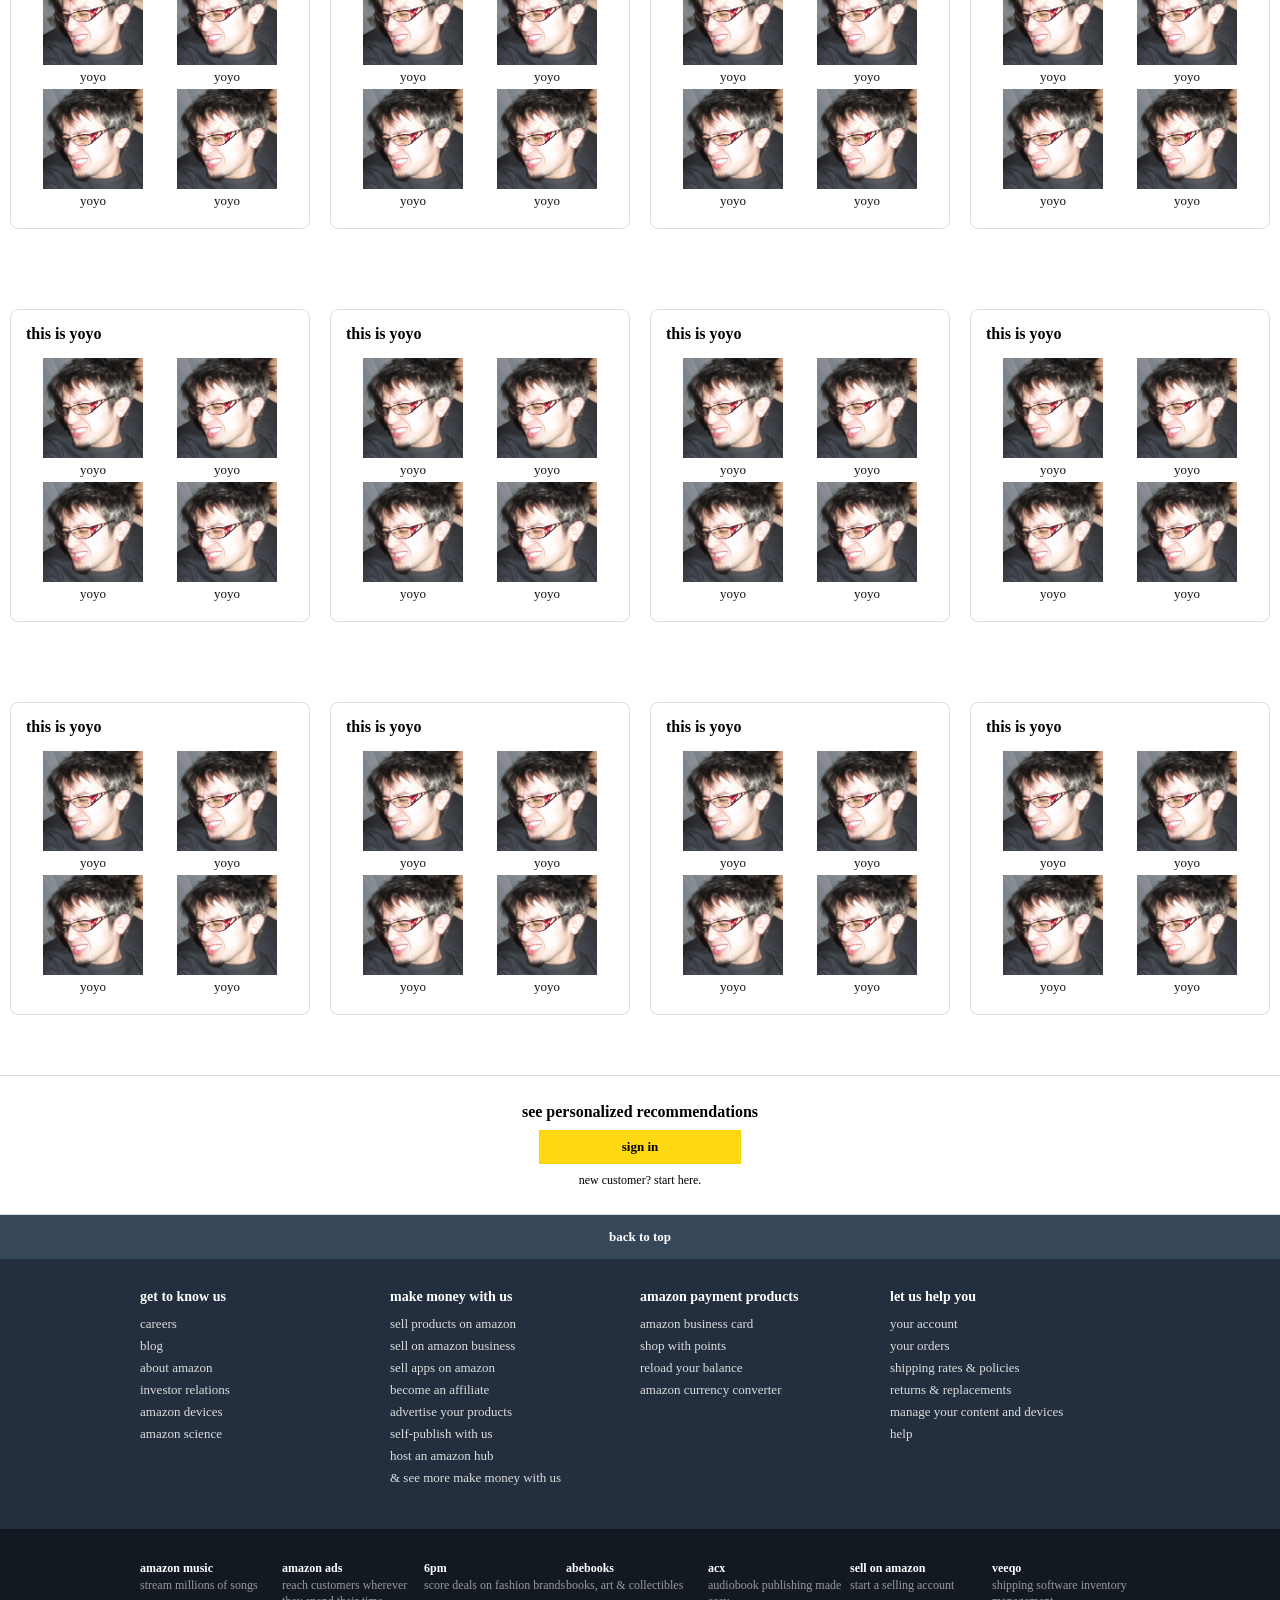
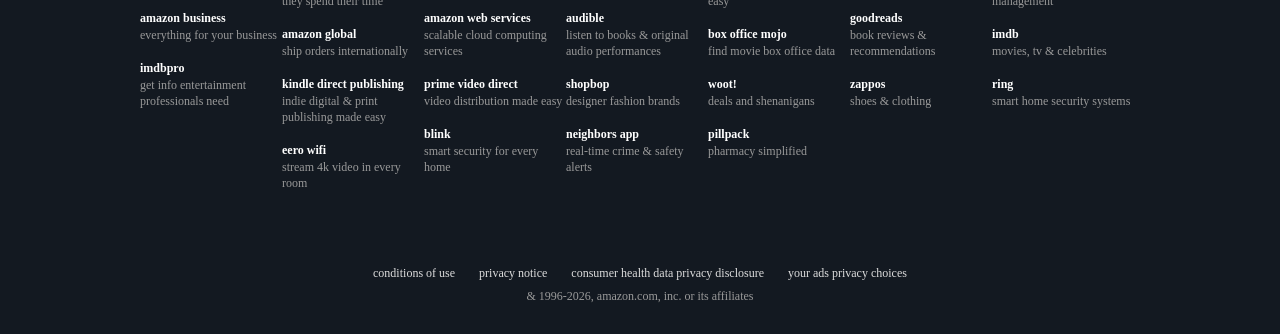
<file: amazon.html>
<!doctype html>
<html lang="en">
  <head>
    <meta charset="UTF-8" />
    <title>amazon</title>
    <link rel="stylesheet" href="css/style.css" />
  </head>
  <body>
    <!-- header -->
    <div class="yoyo-top" id="header">
      <div class="yoyo-top-inner clearfix" id="header-inner">
        <div class="yoyo-logo">
          <!-- logo area -->
          <span class="yoyo-logo-word">amazon</span>
        </div>
        <!-- location area -->
        <div class="yoyo-loc" id="delivery-location">
          <p class="yoyo-loc-hello">deliver to</p>
          <p class="yoyo-loc-country">hongkong</p>
        </div>
        <!-- search area -->
        <div class="yoyo-search" id="search-area">
          <div class="yoyo-search-cat">all</div>
          <input
            class="yoyo-search-input"
            type="text"
            placeholder="Search Amazon"
          />
          <div class="yoyo-search-btn">search</div>
        </div>
        <!-- account area -->
        <div class="yoyo-account">
          <p class="yoyo-small">hello, sign in</p>
          <p class="yoyo-line">account & lists</p>
        </div>
        <!-- orders area -->
        <div class="yoyo-orders">
          <p class="yoyo-small">returns</p>
          <p class="yoyo-line">& orders</p>
        </div>
        <!-- cart area -->
        <div class="yoyo-cart">
          <span class="yoyo-cart-count">0</span>
          <span class="yoyo-cart-word">cart</span>
        </div>
      </div>
    </div>
    <!-- navigation -->
    <div class="yoyo-nav" id="main-nav">
      <div class="yoyo-nav-inner">
        <div class="yoyo-nav-item yoyo-nav-item-first">all</div>
        <div class="yoyo-nav-item">amazon bazaar</div>
        <div class="yoyo-nav-item">prime video</div>
        <div class="yoyo-nav-item">coupons</div>
        <div class="yoyo-nav-item">customer service</div>
        <div class="yoyo-nav-item">today's deals</div>
        <div class="yoyo-nav-item">registry</div>
        <div class="yoyo-nav-item">gift cards</div>
        <div class="yoyo-nav-item">sell</div>
      </div>
    </div>
    <!-- Panels -->
    <div class="yoyo-panel-row clearfix">
      <div class="yoyo-panel">
        <div class="yoyo-panel-title">yoyo</div>
        <img
          class="yoyo-panel-img"
          src="img/{CB0BE23E-05A5-4075-A05F-DCCF77A61C05}.png"
          alt="product placeholder"
        />
      </div>
      <div class="yoyo-panel">
        <div class="yoyo-panel-title">yoyo</div>
        <img
          class="yoyo-panel-img"
          src="img/{CB0BE23E-05A5-4075-A05F-DCCF77A61C05}.png"
          alt="product placeholder"
        />
      </div>
      <div class="yoyo-panel">
        <div class="yoyo-panel-title">yoyo</div>
        <img
          class="yoyo-panel-img"
          src="img/{CB0BE23E-05A5-4075-A05F-DCCF77A61C05}.png"
          alt="product placeholder"
        />
      </div>
      <div class="yoyo-panel">
        <div class="yoyo-panel-title">yoyo</div>
        <img
          class="yoyo-panel-img"
          src="img/{CB0BE23E-05A5-4075-A05F-DCCF77A61C05}.png"
          alt="product placeholder"
        />
      </div>
      <div class="yoyo-panel">
        <div class="yoyo-panel-title">yoyo</div>
        <img
          class="yoyo-panel-img"
          src="img/{CB0BE23E-05A5-4075-A05F-DCCF77A61C05}.png"
          alt="product placeholder"
        />
      </div>
    </div>
    <!-- Shop -->
    <div class="yoyo-shop">
      <div class="yoyo-shop-inner">
        <div class="yoyo-card-row clearfix">
          <div class="yoyo-card">
            <div class="yoyo-card-title">this is yoyo</div>
            <div class="yoyo-card-grid">
              <div class="yoyo-card-mini">
                <img
                  class="yoyo-card-mini-img"
                  src="img/{CB0BE23E-05A5-4075-A05F-DCCF77A61C05}.png"
                />
                <div class="yoyo-card-mini-label">yoyo</div>
              </div>
              <div class="yoyo-card-mini">
                <img
                  class="yoyo-card-mini-img"
                  src="img/{CB0BE23E-05A5-4075-A05F-DCCF77A61C05}.png"
                />
                <div class="yoyo-card-mini-label">yoyo</div>
              </div>
              <div class="yoyo-card-mini">
                <img
                  class="yoyo-card-mini-img"
                  src="img/{CB0BE23E-05A5-4075-A05F-DCCF77A61C05}.png"
                />
                <div class="yoyo-card-mini-label">yoyo</div>
              </div>
              <div class="yoyo-card-mini">
                <img
                  class="yoyo-card-mini-img"
                  src="img/{CB0BE23E-05A5-4075-A05F-DCCF77A61C05}.png"
                />
                <div class="yoyo-card-mini-label">yoyo</div>
              </div>
            </div>
          </div>
          <div class="yoyo-card">
            <div class="yoyo-card-title">this is yoyo</div>
            <div class="yoyo-card-grid">
              <div class="yoyo-card-mini">
                <img
                  class="yoyo-card-mini-img"
                  src="img/{CB0BE23E-05A5-4075-A05F-DCCF77A61C05}.png"
                />
                <div class="yoyo-card-mini-label">yoyo</div>
              </div>
              <div class="yoyo-card-mini">
                <img
                  class="yoyo-card-mini-img"
                  src="img/{CB0BE23E-05A5-4075-A05F-DCCF77A61C05}.png"
                />
                <div class="yoyo-card-mini-label">yoyo</div>
              </div>
              <div class="yoyo-card-mini">
                <img
                  class="yoyo-card-mini-img"
                  src="img/{CB0BE23E-05A5-4075-A05F-DCCF77A61C05}.png"
                />
                <div class="yoyo-card-mini-label">yoyo</div>
              </div>
              <div class="yoyo-card-mini">
                <img
                  class="yoyo-card-mini-img"
                  src="img/{CB0BE23E-05A5-4075-A05F-DCCF77A61C05}.png"
                />
                <div class="yoyo-card-mini-label">yoyo</div>
              </div>
            </div>
          </div>
          <div class="yoyo-card">
            <div class="yoyo-card-title">this is yoyo</div>
            <div class="yoyo-card-grid">
              <div class="yoyo-card-mini">
                <img
                  class="yoyo-card-mini-img"
                  src="img/{CB0BE23E-05A5-4075-A05F-DCCF77A61C05}.png"
                />
                <div class="yoyo-card-mini-label">yoyo</div>
              </div>
              <div class="yoyo-card-mini">
                <img
                  class="yoyo-card-mini-img"
                  src="img/{CB0BE23E-05A5-4075-A05F-DCCF77A61C05}.png"
                />
                <div class="yoyo-card-mini-label">yoyo</div>
              </div>
              <div class="yoyo-card-mini">
                <img
                  class="yoyo-card-mini-img"
                  src="img/{CB0BE23E-05A5-4075-A05F-DCCF77A61C05}.png"
                />
                <div class="yoyo-card-mini-label">yoyo</div>
              </div>
              <div class="yoyo-card-mini">
                <img
                  class="yoyo-card-mini-img"
                  src="img/{CB0BE23E-05A5-4075-A05F-DCCF77A61C05}.png"
                />
                <div class="yoyo-card-mini-label">yoyo</div>
              </div>
            </div>
          </div>
          <div class="yoyo-card">
            <div class="yoyo-card-title">this is yoyo</div>
            <div class="yoyo-card-grid">
              <div class="yoyo-card-mini">
                <img
                  class="yoyo-card-mini-img"
                  src="img/{CB0BE23E-05A5-4075-A05F-DCCF77A61C05}.png"
                />
                <div class="yoyo-card-mini-label">yoyo</div>
              </div>
              <div class="yoyo-card-mini">
                <img
                  class="yoyo-card-mini-img"
                  src="img/{CB0BE23E-05A5-4075-A05F-DCCF77A61C05}.png"
                />
                <div class="yoyo-card-mini-label">yoyo</div>
              </div>
              <div class="yoyo-card-mini">
                <img
                  class="yoyo-card-mini-img"
                  src="img/{CB0BE23E-05A5-4075-A05F-DCCF77A61C05}.png"
                />
                <div class="yoyo-card-mini-label">yoyo</div>
              </div>
              <div class="yoyo-card-mini">
                <img
                  class="yoyo-card-mini-img"
                  src="img/{CB0BE23E-05A5-4075-A05F-DCCF77A61C05}.png"
                />
                <div class="yoyo-card-mini-label">yoyo</div>
              </div>
            </div>
          </div>
          <div class="yoyo-card">
            <div class="yoyo-card-title">this is yoyo</div>
            <div class="yoyo-card-grid">
              <div class="yoyo-card-mini">
                <img
                  class="yoyo-card-mini-img"
                  src="img/{CB0BE23E-05A5-4075-A05F-DCCF77A61C05}.png"
                  alt="product placeholder"
                />
                <div class="yoyo-card-mini-label">yoyo</div>
              </div>
              <div class="yoyo-card-mini">
                <img
                  class="yoyo-card-mini-img"
                  src="img/{CB0BE23E-05A5-4075-A05F-DCCF77A61C05}.png"
                  alt="product placeholder"
                />
                <div class="yoyo-card-mini-label">yoyo</div>
              </div>
              <div class="yoyo-card-mini">
                <img
                  class="yoyo-card-mini-img"
                  src="img/{CB0BE23E-05A5-4075-A05F-DCCF77A61C05}.png"
                  alt="product placeholder"
                />
                <div class="yoyo-card-mini-label">yoyo</div>
              </div>
              <div class="yoyo-card-mini">
                <img
                  class="yoyo-card-mini-img"
                  src="img/{CB0BE23E-05A5-4075-A05F-DCCF77A61C05}.png"
                  alt="product placeholder"
                />
                <div class="yoyo-card-mini-label">yoyo</div>
              </div>
            </div>
          </div>
          <div class="yoyo-card">
            <div class="yoyo-card-title">this is yoyo</div>
            <div class="yoyo-card-grid">
              <div class="yoyo-card-mini">
                <img
                  class="yoyo-card-mini-img"
                  src="img/{CB0BE23E-05A5-4075-A05F-DCCF77A61C05}.png"
                  alt="product placeholder"
                />
                <div class="yoyo-card-mini-label">yoyo</div>
              </div>
              <div class="yoyo-card-mini">
                <img
                  class="yoyo-card-mini-img"
                  src="img/{CB0BE23E-05A5-4075-A05F-DCCF77A61C05}.png"
                  alt="product placeholder"
                />
                <div class="yoyo-card-mini-label">yoyo</div>
              </div>
              <div class="yoyo-card-mini">
                <img
                  class="yoyo-card-mini-img"
                  src="img/{CB0BE23E-05A5-4075-A05F-DCCF77A61C05}.png"
                  alt="product placeholder"
                />
                <div class="yoyo-card-mini-label">yoyo</div>
              </div>
              <div class="yoyo-card-mini">
                <img
                  class="yoyo-card-mini-img"
                  src="img/{CB0BE23E-05A5-4075-A05F-DCCF77A61C05}.png"
                  alt="product placeholder"
                />
                <div class="yoyo-card-mini-label">yoyo</div>
              </div>
            </div>
          </div>
          <div class="yoyo-card">
            <div class="yoyo-card-title">this is yoyo</div>
            <div class="yoyo-card-grid">
              <div class="yoyo-card-mini">
                <img
                  class="yoyo-card-mini-img"
                  src="img/{CB0BE23E-05A5-4075-A05F-DCCF77A61C05}.png"
                  alt="product placeholder"
                />
                <div class="yoyo-card-mini-label">yoyo</div>
              </div>
              <div class="yoyo-card-mini">
                <img
                  class="yoyo-card-mini-img"
                  src="img/{CB0BE23E-05A5-4075-A05F-DCCF77A61C05}.png"
                  alt="product placeholder"
                />
                <div class="yoyo-card-mini-label">yoyo</div>
              </div>
              <div class="yoyo-card-mini">
                <img
                  class="yoyo-card-mini-img"
                  src="img/{CB0BE23E-05A5-4075-A05F-DCCF77A61C05}.png"
                  alt="product placeholder"
                />
                <div class="yoyo-card-mini-label">yoyo</div>
              </div>
              <div class="yoyo-card-mini">
                <img
                  class="yoyo-card-mini-img"
                  src="img/{CB0BE23E-05A5-4075-A05F-DCCF77A61C05}.png"
                  alt="product placeholder"
                />
                <div class="yoyo-card-mini-label">yoyo</div>
              </div>
            </div>
          </div>
          <div class="yoyo-card">
            <div class="yoyo-card-title">this is yoyo</div>
            <div class="yoyo-card-grid">
              <div class="yoyo-card-mini">
                <img
                  class="yoyo-card-mini-img"
                  src="img/{CB0BE23E-05A5-4075-A05F-DCCF77A61C05}.png"
                  alt="product placeholder"
                />
                <div class="yoyo-card-mini-label">yoyo</div>
              </div>
              <div class="yoyo-card-mini">
                <img
                  class="yoyo-card-mini-img"
                  src="img/{CB0BE23E-05A5-4075-A05F-DCCF77A61C05}.png"
                  alt="product placeholder"
                />
                <div class="yoyo-card-mini-label">yoyo</div>
              </div>
              <div class="yoyo-card-mini">
                <img
                  class="yoyo-card-mini-img"
                  src="img/{CB0BE23E-05A5-4075-A05F-DCCF77A61C05}.png"
                  alt="product placeholder"
                />
                <div class="yoyo-card-mini-label">yoyo</div>
              </div>
              <div class="yoyo-card-mini">
                <img
                  class="yoyo-card-mini-img"
                  src="img/{CB0BE23E-05A5-4075-A05F-DCCF77A61C05}.png"
                  alt="product placeholder"
                />
                <div class="yoyo-card-mini-label">yoyo</div>
              </div>
            </div>
          </div>
        </div>
      </div>
    </div>
    <!-- shop one -->
    <div class="yoyo-shop">
      <div class="yoyo-shop-inner">
        <div class="yoyo-card-row clearfix">
          <div class="yoyo-card">
            <div class="yoyo-card-title">this is yoyo</div>
            <div class="yoyo-card-grid">
              <div class="yoyo-card-mini">
                <img
                  class="yoyo-card-mini-img"
                  src="img/{CB0BE23E-05A5-4075-A05F-DCCF77A61C05}.png"
                  alt="product placeholder"
                />
                <div class="yoyo-card-mini-label">yoyo</div>
              </div>
              <div class="yoyo-card-mini">
                <img
                  class="yoyo-card-mini-img"
                  src="img/{CB0BE23E-05A5-4075-A05F-DCCF77A61C05}.png"
                  alt="product placeholder"
                />
                <div class="yoyo-card-mini-label">yoyo</div>
              </div>
              <div class="yoyo-card-mini">
                <img
                  class="yoyo-card-mini-img"
                  src="img/{CB0BE23E-05A5-4075-A05F-DCCF77A61C05}.png"
                  alt="product placeholder"
                />
                <div class="yoyo-card-mini-label">yoyo</div>
              </div>
              <div class="yoyo-card-mini">
                <img
                  class="yoyo-card-mini-img"
                  src="img/{CB0BE23E-05A5-4075-A05F-DCCF77A61C05}.png"
                  alt="product placeholder"
                />
                <div class="yoyo-card-mini-label">yoyo</div>
              </div>
            </div>
          </div>
          <div class="yoyo-card">
            <div class="yoyo-card-title">this is yoyo</div>
            <div class="yoyo-card-grid">
              <div class="yoyo-card-mini">
                <img
                  class="yoyo-card-mini-img"
                  src="img/{CB0BE23E-05A5-4075-A05F-DCCF77A61C05}.png"
                  alt="product placeholder"
                />
                <div class="yoyo-card-mini-label">yoyo</div>
              </div>
              <div class="yoyo-card-mini">
                <img
                  class="yoyo-card-mini-img"
                  src="img/{CB0BE23E-05A5-4075-A05F-DCCF77A61C05}.png"
                  alt="product placeholder"
                />
                <div class="yoyo-card-mini-label">yoyo</div>
              </div>
              <div class="yoyo-card-mini">
                <img
                  class="yoyo-card-mini-img"
                  src="img/{CB0BE23E-05A5-4075-A05F-DCCF77A61C05}.png"
                  alt="product placeholder"
                />
                <div class="yoyo-card-mini-label">yoyo</div>
              </div>
              <div class="yoyo-card-mini">
                <img
                  class="yoyo-card-mini-img"
                  src="img/{CB0BE23E-05A5-4075-A05F-DCCF77A61C05}.png"
                  alt="product placeholder"
                />
                <div class="yoyo-card-mini-label">yoyo</div>
              </div>
            </div>
          </div>
          <div class="yoyo-card">
            <div class="yoyo-card-title">this is yoyo</div>
            <div class="yoyo-card-grid">
              <div class="yoyo-card-mini">
                <img
                  class="yoyo-card-mini-img"
                  src="img/{CB0BE23E-05A5-4075-A05F-DCCF77A61C05}.png"
                  alt="product placeholder"
                />
                <div class="yoyo-card-mini-label">yoyo</div>
              </div>
              <div class="yoyo-card-mini">
                <img
                  class="yoyo-card-mini-img"
                  src="img/{CB0BE23E-05A5-4075-A05F-DCCF77A61C05}.png"
                  alt="product placeholder"
                />
                <div class="yoyo-card-mini-label">yoyo</div>
              </div>
              <div class="yoyo-card-mini">
                <img
                  class="yoyo-card-mini-img"
                  src="img/{CB0BE23E-05A5-4075-A05F-DCCF77A61C05}.png"
                  alt="product placeholder"
                />
                <div class="yoyo-card-mini-label">yoyo</div>
              </div>
              <div class="yoyo-card-mini">
                <img
                  class="yoyo-card-mini-img"
                  src="img/{CB0BE23E-05A5-4075-A05F-DCCF77A61C05}.png"
                  alt="product placeholder"
                />
                <div class="yoyo-card-mini-label">yoyo</div>
              </div>
            </div>
          </div>
          <div class="yoyo-card">
            <div class="yoyo-card-title">this is yoyo</div>
            <div class="yoyo-card-grid">
              <div class="yoyo-card-mini">
                <img
                  class="yoyo-card-mini-img"
                  src="img/{CB0BE23E-05A5-4075-A05F-DCCF77A61C05}.png"
                  alt="product placeholder"
                />
                <div class="yoyo-card-mini-label">yoyo</div>
              </div>
              <div class="yoyo-card-mini">
                <img
                  class="yoyo-card-mini-img"
                  src="img/{CB0BE23E-05A5-4075-A05F-DCCF77A61C05}.png"
                  alt="product placeholder"
                />
                <div class="yoyo-card-mini-label">yoyo</div>
              </div>
              <div class="yoyo-card-mini">
                <img
                  class="yoyo-card-mini-img"
                  src="img/{CB0BE23E-05A5-4075-A05F-DCCF77A61C05}.png"
                  alt="product placeholder"
                />
                <div class="yoyo-card-mini-label">yoyo</div>
              </div>
              <div class="yoyo-card-mini">
                <img
                  class="yoyo-card-mini-img"
                  src="img/{CB0BE23E-05A5-4075-A05F-DCCF77A61C05}.png"
                  alt="product placeholder"
                />
                <div class="yoyo-card-mini-label">yoyo</div>
              </div>
            </div>
          </div>
        </div>
      </div>
    </div>
    <!-- shop 3 -->
    <div class="yoyo-shop">
      <div class="yoyo-shop-inner">
        <div class="yoyo-card-row clearfix">
          <div class="yoyo-card">
            <div class="yoyo-card-title">this is yoyo</div>
            <div class="yoyo-card-grid">
              <div class="yoyo-card-mini">
                <img
                  class="yoyo-card-mini-img"
                  src="img/{CB0BE23E-05A5-4075-A05F-DCCF77A61C05}.png"
                  alt="product placeholder"
                />
                <div class="yoyo-card-mini-label">yoyo</div>
              </div>
              <div class="yoyo-card-mini">
                <img
                  class="yoyo-card-mini-img"
                  src="img/{CB0BE23E-05A5-4075-A05F-DCCF77A61C05}.png"
                  alt="product placeholder"
                />
                <div class="yoyo-card-mini-label">yoyo</div>
              </div>
              <div class="yoyo-card-mini">
                <img
                  class="yoyo-card-mini-img"
                  src="img/{CB0BE23E-05A5-4075-A05F-DCCF77A61C05}.png"
                  alt="product placeholder"
                />
                <div class="yoyo-card-mini-label">yoyo</div>
              </div>
              <div class="yoyo-card-mini">
                <img
                  class="yoyo-card-mini-img"
                  src="img/{CB0BE23E-05A5-4075-A05F-DCCF77A61C05}.png"
                  alt="product placeholder"
                />
                <div class="yoyo-card-mini-label">yoyo</div>
              </div>
            </div>
          </div>
          <div class="yoyo-card">
            <div class="yoyo-card-title">this is yoyo</div>
            <div class="yoyo-card-grid">
              <div class="yoyo-card-mini">
                <img
                  class="yoyo-card-mini-img"
                  src="img/{CB0BE23E-05A5-4075-A05F-DCCF77A61C05}.png"
                  alt="product placeholder"
                />
                <div class="yoyo-card-mini-label">yoyo</div>
              </div>
              <div class="yoyo-card-mini">
                <img
                  class="yoyo-card-mini-img"
                  src="img/{CB0BE23E-05A5-4075-A05F-DCCF77A61C05}.png"
                  alt="product placeholder"
                />
                <div class="yoyo-card-mini-label">yoyo</div>
              </div>
              <div class="yoyo-card-mini">
                <img
                  class="yoyo-card-mini-img"
                  src="img/{CB0BE23E-05A5-4075-A05F-DCCF77A61C05}.png"
                  alt="product placeholder"
                />
                <div class="yoyo-card-mini-label">yoyo</div>
              </div>
              <div class="yoyo-card-mini">
                <img
                  class="yoyo-card-mini-img"
                  src="img/{CB0BE23E-05A5-4075-A05F-DCCF77A61C05}.png"
                  alt="product placeholder"
                />
                <div class="yoyo-card-mini-label">yoyo</div>
              </div>
            </div>
          </div>
          <div class="yoyo-card">
            <div class="yoyo-card-title">this is yoyo</div>
            <div class="yoyo-card-grid">
              <div class="yoyo-card-mini">
                <img
                  class="yoyo-card-mini-img"
                  src="img/{CB0BE23E-05A5-4075-A05F-DCCF77A61C05}.png"
                  alt="product placeholder"
                />
                <div class="yoyo-card-mini-label">yoyo</div>
              </div>
              <div class="yoyo-card-mini">
                <img
                  class="yoyo-card-mini-img"
                  src="img/{CB0BE23E-05A5-4075-A05F-DCCF77A61C05}.png"
                  alt="product placeholder"
                />
                <div class="yoyo-card-mini-label">yoyo</div>
              </div>
              <div class="yoyo-card-mini">
                <img
                  class="yoyo-card-mini-img"
                  src="img/{CB0BE23E-05A5-4075-A05F-DCCF77A61C05}.png"
                  alt="product placeholder"
                />
                <div class="yoyo-card-mini-label">yoyo</div>
              </div>
              <div class="yoyo-card-mini">
                <img
                  class="yoyo-card-mini-img"
                  src="img/{CB0BE23E-05A5-4075-A05F-DCCF77A61C05}.png"
                  alt="product placeholder"
                />
                <div class="yoyo-card-mini-label">yoyo</div>
              </div>
            </div>
          </div>
          <div class="yoyo-card">
            <div class="yoyo-card-title">this is yoyo</div>
            <div class="yoyo-card-grid">
              <div class="yoyo-card-mini">
                <img
                  class="yoyo-card-mini-img"
                  src="img/{CB0BE23E-05A5-4075-A05F-DCCF77A61C05}.png"
                  alt="product placeholder"
                />
                <div class="yoyo-card-mini-label">yoyo</div>
              </div>
              <div class="yoyo-card-mini">
                <img
                  class="yoyo-card-mini-img"
                  src="img/{CB0BE23E-05A5-4075-A05F-DCCF77A61C05}.png"
                  alt="product placeholder"
                />
                <div class="yoyo-card-mini-label">yoyo</div>
              </div>
              <div class="yoyo-card-mini">
                <img
                  class="yoyo-card-mini-img"
                  src="img/{CB0BE23E-05A5-4075-A05F-DCCF77A61C05}.png"
                  alt="product placeholder"
                />
                <div class="yoyo-card-mini-label">yoyo</div>
              </div>
              <div class="yoyo-card-mini">
                <img
                  class="yoyo-card-mini-img"
                  src="img/{CB0BE23E-05A5-4075-A05F-DCCF77A61C05}.png"
                  alt="product placeholder"
                />
                <div class="yoyo-card-mini-label">yoyo</div>
              </div>
            </div>
          </div>
        </div>
      </div>
    </div>
    <!-- shop 4 -->
    <div class="yoyo-shop">
      <div class="yoyo-shop-inner">
        <div class="yoyo-card-row clearfix">
          <div class="yoyo-card">
            <div class="yoyo-card-title">this is yoyo</div>
            <div class="yoyo-card-grid">
              <div class="yoyo-card-mini">
                <img
                  class="yoyo-card-mini-img"
                  src="img/{CB0BE23E-05A5-4075-A05F-DCCF77A61C05}.png"
                  alt="product placeholder"
                />
                <div class="yoyo-card-mini-label">yoyo</div>
              </div>
              <div class="yoyo-card-mini">
                <img
                  class="yoyo-card-mini-img"
                  src="img/{CB0BE23E-05A5-4075-A05F-DCCF77A61C05}.png"
                  alt="product placeholder"
                />
                <div class="yoyo-card-mini-label">yoyo</div>
              </div>
              <div class="yoyo-card-mini">
                <img
                  class="yoyo-card-mini-img"
                  src="img/{CB0BE23E-05A5-4075-A05F-DCCF77A61C05}.png"
                  alt="product placeholder"
                />
                <div class="yoyo-card-mini-label">yoyo</div>
              </div>
              <div class="yoyo-card-mini">
                <img
                  class="yoyo-card-mini-img"
                  src="img/{CB0BE23E-05A5-4075-A05F-DCCF77A61C05}.png"
                  alt="product placeholder"
                />
                <div class="yoyo-card-mini-label">yoyo</div>
              </div>
            </div>
          </div>
          <div class="yoyo-card">
            <div class="yoyo-card-title">this is yoyo</div>
            <div class="yoyo-card-grid">
              <div class="yoyo-card-mini">
                <img
                  class="yoyo-card-mini-img"
                  src="img/{CB0BE23E-05A5-4075-A05F-DCCF77A61C05}.png"
                  alt="product placeholder"
                />
                <div class="yoyo-card-mini-label">yoyo</div>
              </div>
              <div class="yoyo-card-mini">
                <img
                  class="yoyo-card-mini-img"
                  src="img/{CB0BE23E-05A5-4075-A05F-DCCF77A61C05}.png"
                  alt="product placeholder"
                />
                <div class="yoyo-card-mini-label">yoyo</div>
              </div>
              <div class="yoyo-card-mini">
                <img
                  class="yoyo-card-mini-img"
                  src="img/{CB0BE23E-05A5-4075-A05F-DCCF77A61C05}.png"
                  alt="product placeholder"
                />
                <div class="yoyo-card-mini-label">yoyo</div>
              </div>
              <div class="yoyo-card-mini">
                <img
                  class="yoyo-card-mini-img"
                  src="img/{CB0BE23E-05A5-4075-A05F-DCCF77A61C05}.png"
                  alt="product placeholder"
                />
                <div class="yoyo-card-mini-label">yoyo</div>
              </div>
            </div>
          </div>
          <div class="yoyo-card">
            <div class="yoyo-card-title">this is yoyo</div>
            <div class="yoyo-card-grid">
              <div class="yoyo-card-mini">
                <img
                  class="yoyo-card-mini-img"
                  src="img/{CB0BE23E-05A5-4075-A05F-DCCF77A61C05}.png"
                  alt="product placeholder"
                />
                <div class="yoyo-card-mini-label">yoyo</div>
              </div>
              <div class="yoyo-card-mini">
                <img
                  class="yoyo-card-mini-img"
                  src="img/{CB0BE23E-05A5-4075-A05F-DCCF77A61C05}.png"
                  alt="product placeholder"
                />
                <div class="yoyo-card-mini-label">yoyo</div>
              </div>
              <div class="yoyo-card-mini">
                <img
                  class="yoyo-card-mini-img"
                  src="img/{CB0BE23E-05A5-4075-A05F-DCCF77A61C05}.png"
                  alt="product placeholder"
                />
                <div class="yoyo-card-mini-label">yoyo</div>
              </div>
              <div class="yoyo-card-mini">
                <img
                  class="yoyo-card-mini-img"
                  src="img/{CB0BE23E-05A5-4075-A05F-DCCF77A61C05}.png"
                  alt="product placeholder"
                />
                <div class="yoyo-card-mini-label">yoyo</div>
              </div>
            </div>
          </div>
          <div class="yoyo-card">
            <div class="yoyo-card-title">this is yoyo</div>
            <div class="yoyo-card-grid">
              <div class="yoyo-card-mini">
                <img
                  class="yoyo-card-mini-img"
                  src="img/{CB0BE23E-05A5-4075-A05F-DCCF77A61C05}.png"
                  alt="product placeholder"
                />
                <div class="yoyo-card-mini-label">yoyo</div>
              </div>
              <div class="yoyo-card-mini">
                <img
                  class="yoyo-card-mini-img"
                  src="img/{CB0BE23E-05A5-4075-A05F-DCCF77A61C05}.png"
                  alt="product placeholder"
                />
                <div class="yoyo-card-mini-label">yoyo</div>
              </div>
              <div class="yoyo-card-mini">
                <img
                  class="yoyo-card-mini-img"
                  src="img/{CB0BE23E-05A5-4075-A05F-DCCF77A61C05}.png"
                  alt="product placeholder"
                />
                <div class="yoyo-card-mini-label">yoyo</div>
              </div>
              <div class="yoyo-card-mini">
                <img
                  class="yoyo-card-mini-img"
                  src="img/{CB0BE23E-05A5-4075-A05F-DCCF77A61C05}.png"
                  alt="product placeholder"
                />
                <div class="yoyo-card-mini-label">yoyo</div>
              </div>
            </div>
          </div>
        </div>
      </div>
    </div>
    <!--  shop five -->
    <div class="yoyo-shop">
      <div class="yoyo-shop-inner">
        <div class="yoyo-card-row clearfix">
          <div class="yoyo-card">
            <div class="yoyo-card-title">this is yoyo</div>
            <div class="yoyo-card-grid">
              <div class="yoyo-card-mini">
                <img
                  class="yoyo-card-mini-img"
                  src="img/{CB0BE23E-05A5-4075-A05F-DCCF77A61C05}.png"
                  alt="product placeholder"
                />
                <div class="yoyo-card-mini-label">yoyo</div>
              </div>
              <div class="yoyo-card-mini">
                <img
                  class="yoyo-card-mini-img"
                  src="img/{CB0BE23E-05A5-4075-A05F-DCCF77A61C05}.png"
                  alt="product placeholder"
                />
                <div class="yoyo-card-mini-label">yoyo</div>
              </div>
              <div class="yoyo-card-mini">
                <img
                  class="yoyo-card-mini-img"
                  src="img/{CB0BE23E-05A5-4075-A05F-DCCF77A61C05}.png"
                  alt="product placeholder"
                />
                <div class="yoyo-card-mini-label">yoyo</div>
              </div>
              <div class="yoyo-card-mini">
                <img
                  class="yoyo-card-mini-img"
                  src="img/{CB0BE23E-05A5-4075-A05F-DCCF77A61C05}.png"
                  alt="product placeholder"
                />
                <div class="yoyo-card-mini-label">yoyo</div>
              </div>
            </div>
          </div>
          <div class="yoyo-card">
            <div class="yoyo-card-title">this is yoyo</div>
            <div class="yoyo-card-grid">
              <div class="yoyo-card-mini">
                <img
                  class="yoyo-card-mini-img"
                  src="img/{CB0BE23E-05A5-4075-A05F-DCCF77A61C05}.png"
                  alt="product placeholder"
                />
                <div class="yoyo-card-mini-label">yoyo</div>
              </div>
              <div class="yoyo-card-mini">
                <img
                  class="yoyo-card-mini-img"
                  src="img/{CB0BE23E-05A5-4075-A05F-DCCF77A61C05}.png"
                  alt="product placeholder"
                />
                <div class="yoyo-card-mini-label">yoyo</div>
              </div>
              <div class="yoyo-card-mini">
                <img
                  class="yoyo-card-mini-img"
                  src="img/{CB0BE23E-05A5-4075-A05F-DCCF77A61C05}.png"
                  alt="product placeholder"
                />
                <div class="yoyo-card-mini-label">yoyo</div>
              </div>
              <div class="yoyo-card-mini">
                <img
                  class="yoyo-card-mini-img"
                  src="img/{CB0BE23E-05A5-4075-A05F-DCCF77A61C05}.png"
                  alt="product placeholder"
                />
                <div class="yoyo-card-mini-label">yoyo</div>
              </div>
            </div>
          </div>
          <div class="yoyo-card">
            <div class="yoyo-card-title">this is yoyo</div>
            <div class="yoyo-card-grid">
              <div class="yoyo-card-mini">
                <img
                  class="yoyo-card-mini-img"
                  src="img/{CB0BE23E-05A5-4075-A05F-DCCF77A61C05}.png"
                  alt="product placeholder"
                />
                <div class="yoyo-card-mini-label">yoyo</div>
              </div>
              <div class="yoyo-card-mini">
                <img
                  class="yoyo-card-mini-img"
                  src="img/{CB0BE23E-05A5-4075-A05F-DCCF77A61C05}.png"
                  alt="product placeholder"
                />
                <div class="yoyo-card-mini-label">yoyo</div>
              </div>
              <div class="yoyo-card-mini">
                <img
                  class="yoyo-card-mini-img"
                  src="img/{CB0BE23E-05A5-4075-A05F-DCCF77A61C05}.png"
                  alt="product placeholder"
                />
                <div class="yoyo-card-mini-label">yoyo</div>
              </div>
              <div class="yoyo-card-mini">
                <img
                  class="yoyo-card-mini-img"
                  src="img/{CB0BE23E-05A5-4075-A05F-DCCF77A61C05}.png"
                  alt="product placeholder"
                />
                <div class="yoyo-card-mini-label">yoyo</div>
              </div>
            </div>
          </div>
          <div class="yoyo-card">
            <div class="yoyo-card-title">this is yoyo</div>
            <div class="yoyo-card-grid">
              <div class="yoyo-card-mini">
                <img
                  class="yoyo-card-mini-img"
                  src="img/{CB0BE23E-05A5-4075-A05F-DCCF77A61C05}.png"
                  alt="product placeholder"
                />
                <div class="yoyo-card-mini-label">yoyo</div>
              </div>
              <div class="yoyo-card-mini">
                <img
                  class="yoyo-card-mini-img"
                  src="img/{CB0BE23E-05A5-4075-A05F-DCCF77A61C05}.png"
                  alt="product placeholder"
                />
                <div class="yoyo-card-mini-label">yoyo</div>
              </div>
              <div class="yoyo-card-mini">
                <img
                  class="yoyo-card-mini-img"
                  src="img/{CB0BE23E-05A5-4075-A05F-DCCF77A61C05}.png"
                  alt="product placeholder"
                />
                <div class="yoyo-card-mini-label">yoyo</div>
              </div>
              <div class="yoyo-card-mini">
                <img
                  class="yoyo-card-mini-img"
                  src="img/{CB0BE23E-05A5-4075-A05F-DCCF77A61C05}.png"
                  alt="product placeholder"
                />
                <div class="yoyo-card-mini-label">yoyo</div>
              </div>
            </div>
          </div>
        </div>
      </div>
    </div>

    <!-- sign in bar -->
    <div class="yoyo-signin">
      <div class="yoyo-signin-inner">
        <p class="yoyo-signin-text">see personalized recommendations</p>
        <div class="yoyo-signin-btn">sign in</div>
        <p class="yoyo-signin-new">new customer? start here.</p>
      </div>
    </div>

    <!-- back to top -->
    <div class="yoyo-backtop">
      <div class="yoyo-backtop-text">back to top</div>
    </div>

    <!-- footer links -->
    <div class="yoyo-footer">
      <div class="yoyo-footer-inner clearfix">
        <div class="yoyo-footer-col">
          <div class="yoyo-footer-title">get to know us</div>
          <div class="yoyo-footer-link">careers</div>
          <div class="yoyo-footer-link">blog</div>
          <div class="yoyo-footer-link">about amazon</div>
          <div class="yoyo-footer-link">investor relations</div>
          <div class="yoyo-footer-link">amazon devices</div>
          <div class="yoyo-footer-link">amazon science</div>
        </div>
        <div class="yoyo-footer-col">
          <div class="yoyo-footer-title">make money with us</div>
          <div class="yoyo-footer-link">sell products on amazon</div>
          <div class="yoyo-footer-link">sell on amazon business</div>
          <div class="yoyo-footer-link">sell apps on amazon</div>
          <div class="yoyo-footer-link">become an affiliate</div>
          <div class="yoyo-footer-link">advertise your products</div>
          <div class="yoyo-footer-link">self-publish with us</div>
          <div class="yoyo-footer-link">host an amazon hub</div>
          <div class="yoyo-footer-link">& see more make money with us</div>
        </div>
        <div class="yoyo-footer-col">
          <div class="yoyo-footer-title">amazon payment products</div>
          <div class="yoyo-footer-link">amazon business card</div>
          <div class="yoyo-footer-link">shop with points</div>
          <div class="yoyo-footer-link">reload your balance</div>
          <div class="yoyo-footer-link">amazon currency converter</div>
        </div>
        <div class="yoyo-footer-col">
          <div class="yoyo-footer-title">let us help you</div>
          <div class="yoyo-footer-link">your account</div>
          <div class="yoyo-footer-link">your orders</div>
          <div class="yoyo-footer-link">shipping rates & policies</div>
          <div class="yoyo-footer-link">returns & replacements</div>
          <div class="yoyo-footer-link">manage your content and devices</div>
          <div class="yoyo-footer-link">help</div>
        </div>
      </div>
    </div>

    <!-- sub-brand area -->
    <div class="yoyo-footer-brands">
      <div class="yoyo-footer-brands-inner clearfix">
        <div class="yoyo-footer-brand-col">
          <div class="yoyo-footer-brand-name">amazon music</div>
          <div class="yoyo-footer-brand-desc">stream millions of songs</div>
          <div class="yoyo-footer-brand-name">amazon business</div>
          <div class="yoyo-footer-brand-desc">everything for your business</div>
          <div class="yoyo-footer-brand-name">imdbpro</div>
          <div class="yoyo-footer-brand-desc">
            get info entertainment professionals need
          </div>
        </div>
        <div class="yoyo-footer-brand-col">
          <div class="yoyo-footer-brand-name">amazon ads</div>
          <div class="yoyo-footer-brand-desc">
            reach customers wherever they spend their time
          </div>
          <div class="yoyo-footer-brand-name">amazon global</div>
          <div class="yoyo-footer-brand-desc">ship orders internationally</div>
          <div class="yoyo-footer-brand-name">kindle direct publishing</div>
          <div class="yoyo-footer-brand-desc">
            indie digital & print publishing made easy
          </div>
          <div class="yoyo-footer-brand-name">eero wifi</div>
          <div class="yoyo-footer-brand-desc">
            stream 4k video in every room
          </div>
        </div>
        <div class="yoyo-footer-brand-col">
          <div class="yoyo-footer-brand-name">6pm</div>
          <div class="yoyo-footer-brand-desc">
            score deals on fashion brands
          </div>
          <div class="yoyo-footer-brand-name">amazon web services</div>
          <div class="yoyo-footer-brand-desc">
            scalable cloud computing services
          </div>
          <div class="yoyo-footer-brand-name">prime video direct</div>
          <div class="yoyo-footer-brand-desc">video distribution made easy</div>
          <div class="yoyo-footer-brand-name">blink</div>
          <div class="yoyo-footer-brand-desc">
            smart security for every home
          </div>
        </div>
        <div class="yoyo-footer-brand-col">
          <div class="yoyo-footer-brand-name">abebooks</div>
          <div class="yoyo-footer-brand-desc">books, art & collectibles</div>
          <div class="yoyo-footer-brand-name">audible</div>
          <div class="yoyo-footer-brand-desc">
            listen to books & original audio performances
          </div>
          <div class="yoyo-footer-brand-name">shopbop</div>
          <div class="yoyo-footer-brand-desc">designer fashion brands</div>
          <div class="yoyo-footer-brand-name">neighbors app</div>
          <div class="yoyo-footer-brand-desc">
            real-time crime & safety alerts
          </div>
        </div>
        <div class="yoyo-footer-brand-col">
          <div class="yoyo-footer-brand-name">acx</div>
          <div class="yoyo-footer-brand-desc">
            audiobook publishing made easy
          </div>
          <div class="yoyo-footer-brand-name">box office mojo</div>
          <div class="yoyo-footer-brand-desc">find movie box office data</div>
          <div class="yoyo-footer-brand-name">woot!</div>
          <div class="yoyo-footer-brand-desc">deals and shenanigans</div>
          <div class="yoyo-footer-brand-name">pillpack</div>
          <div class="yoyo-footer-brand-desc">pharmacy simplified</div>
        </div>
        <div class="yoyo-footer-brand-col">
          <div class="yoyo-footer-brand-name">sell on amazon</div>
          <div class="yoyo-footer-brand-desc">start a selling account</div>
          <div class="yoyo-footer-brand-name">goodreads</div>
          <div class="yoyo-footer-brand-desc">
            book reviews & recommendations
          </div>
          <div class="yoyo-footer-brand-name">zappos</div>
          <div class="yoyo-footer-brand-desc">shoes & clothing</div>
        </div>
        <div class="yoyo-footer-brand-col">
          <div class="yoyo-footer-brand-name">veeqo</div>
          <div class="yoyo-footer-brand-desc">
            shipping software inventory management
          </div>
          <div class="yoyo-footer-brand-name">imdb</div>
          <div class="yoyo-footer-brand-desc">movies, tv & celebrities</div>
          <div class="yoyo-footer-brand-name">ring</div>
          <div class="yoyo-footer-brand-desc">smart home security systems</div>
        </div>
      </div>
    </div>

    <!-- legal bar -->
    <div class="yoyo-footer-legal">
      <div class="yoyo-footer-legal-links">
        <span class="yoyo-footer-legal-item">conditions of use</span>
        <span class="yoyo-footer-legal-item">privacy notice</span>
        <span class="yoyo-footer-legal-item"
          >consumer health data privacy disclosure</span
        >
        <span class="yoyo-footer-legal-item">your ads privacy choices</span>
      </div>
      <div class="yoyo-footer-copy">
        & 1996-2026, amazon.com, inc. or its affiliates
      </div>
    </div>
  </body>
</html>
</file>
<file: css/style.css>
/* Reset: clear default browser margin and padding */
* {
  margin: 0;
  padding: 0;
}

/* Top header: dark background, full width */
.yoyo-top {
  background-color: #131921;
  color: #ffffff;
  font-family: Arial, sans-serif;
}

/* Header container: fixed 1280px, centered with margin auto */
.yoyo-top-inner {
  width: 1280px;
  margin: 0 auto;
  font-size: 14px;
}

/* Logo box: floats left to align horizontally */
.yoyo-logo {
  float: left;
  padding: 12px 10px;
}
/* Logo text: large white bold wordmark */
.yoyo-logo-word {
  font-size: 26px;
  font-weight: 700;
  color: #ffffff;
}

/* Location box: floats left next to logo */
.yoyo-loc {
  float: left;
  padding: 10px 12px;
}
/* Location top text: small gray text */
.yoyo-loc-hello {
  font-size: 12px;
  color: #cccccc;
  line-height: 14px;
}
/* Location bottom text: white bold text */
.yoyo-loc-country {
  font-size: 14px;
  font-weight: 700;
  color: #ffffff;
  line-height: 16px;
}

/* Search bar: floats left, white background, fixed width */
.yoyo-search {
  float: left;
  width: 620px;
  height: 40px;
  margin-top: 8px;
  background-color: #ffffff;
  border: 1px solid #131921;
}
/* Search category: floats left, gray background */
.yoyo-search-cat {
  float: left;
  width: 52px;
  height: 40px;
  line-height: 40px;
  text-align: center;
  background-color: #e6e6e6;
  color: #555555;
}
/* Search input: floats left, no border */
.yoyo-search-input {
  float: left;
  width: 500px;
  height: 38px;
  border: none;
  font-size: 14px;
  padding-left: 10px;
}

/* Account box: floats left */
.yoyo-account {
  float: left;
  padding: 10px 12px;
}
/* Orders box: floats left */
.yoyo-orders {
  float: left;
  padding: 10px 12px;
}
/* Small line text: gray, 12px */
.yoyo-small {
  font-size: 12px;
  color: #cccccc;
  line-height: 14px;
}
/* Bold line text: white, 14px */
.yoyo-line {
  font-size: 14px;
  font-weight: 700;
  color: #ffffff;
  line-height: 16px;
}

/* Cart box: floats left */
.yoyo-cart {
  float: left;
  padding: 10px 12px;
}
/* Cart count: block display to stack vertically */
.yoyo-cart-count {
  display: block;
  font-size: 16px;
  font-weight: 700;
  color: #ffffff;
  line-height: 16px;
  text-align: center;
}
/* Cart label: block display, below count */
.yoyo-cart-word {
  display: block;
  font-size: 14px;
  font-weight: 700;
  color: #ffffff;
  line-height: 16px;
}

/* Clearfix: clears floats with double pseudo-element */
.clearfix::after {
  content: "";
  display: block;
  clear: both;
}

/* Navigation bar: dark blue background, full width */
.yoyo-nav {
  background-color: #232f3e;
  font-family: Arial, sans-serif;
}
/* Nav container: clears floats with overflow hidden */
.yoyo-nav-inner {
  overflow: hidden;
}
/* Nav item: floats left, white text */
.yoyo-nav-item {
  float: left;
  padding: 8px 12px;
  font-size: 14px;
  color: #ffffff;
  border: 1px solid transparent;
  line-height: 18px;
}
/* Nav item hover: show white border */
.yoyo-nav-item:hover {
  border: 1px solid #ffffff;
}
/* First nav item: bold text */
.yoyo-nav-item-first {
  font-weight: 700;
}

/* Panel row: fixed width, centered, top padding */
.yoyo-panel-row {
  width: 1280px;
  margin: 0 auto;
  padding: 20px 0 0;
}
/* Panel box: floats left, fixed width, light border */
.yoyo-panel {
  float: left;
  width: 238px;
  margin: 0 8px 20px;
  border: 1px solid #dddddd;
  background-color: #ffffff;
}
/* Panel title: bold text, inner padding */
.yoyo-panel-title {
  font-size: 17px;
  font-weight: 700;
  padding: 12px;
}
/* Panel image: centered with margin auto */
.yoyo-panel-img {
  width: 200px;
  height: 200px;
  display: block;
  margin: 0 auto;
}

/* Shop section: vertical padding */
.yoyo-shop {
  padding: 20px 0;
}
/* Shop container: fixed width, centered */
.yoyo-shop-inner {
  width: 1280px;
  margin: 0 auto;
}
/* Card row: bottom margin for spacing */
.yoyo-card-row {
  margin-bottom: 20px;
}
/* Card box: floats left, rounded corners, light border */
.yoyo-card {
  float: left;
  width: 298px;
  margin: 0 10px 20px;
  border: 1px solid #dddddd;
  border-radius: 8px;
  background-color: #ffffff;
}
/* Card title: bold text, inner padding */
.yoyo-card-title {
  font-size: 16px;
  font-weight: 700;
  padding: 15px;
}
/* Card grid: clears floats with overflow hidden */
.yoyo-card-grid {
  padding: 0 15px 15px;
  overflow: hidden;
}
/* Mini cell: floats left, half width for 2 columns */
.yoyo-card-mini {
  float: left;
  width: 50%;
}
/* Mini image: centered with margin auto */
.yoyo-card-mini-img {
  width: 100px;
  height: 100px;
  display: block;
  margin: 0 auto;
}
/* Mini label: centered text below image */
.yoyo-card-mini-label {
  font-size: 13px;
  color: #111111;
  text-align: center;
  line-height: 24px;
}

/* Sign-in bar: top and bottom borders, centered text */
.yoyo-signin {
  border-top: 1px solid #dddddd;
  border-bottom: 1px solid #dddddd;
  padding: 24px 0;
  text-align: center;
}
/* Sign-in container: fixed width, centered */
.yoyo-signin-inner {
  width: 1280px;
  margin: 0 auto;
}
/* Sign-in text: bold, 16px */
.yoyo-signin-text {
  font-size: 16px;
  font-weight: 700;
  line-height: 24px;
}
/* Sign-in button: yellow background, centered */
.yoyo-signin-btn {
  width: 200px;
  height: 32px;
  margin: 6px auto;
  background-color: #ffd814;
  border: 1px solid #fcd200;
  line-height: 32px;
  text-align: center;
  font-size: 13px;
  font-weight: 700;
}
/* Sign-in hint: small 12px text */
.yoyo-signin-new {
  font-size: 12px;
  line-height: 20px;
}

/* Back to top bar: dark blue background, centered text */
.yoyo-backtop {
  background-color: #37475a;
  text-align: center;
  padding: 14px 0;
}
/* Back to top text: white bold text */
.yoyo-backtop-text {
  color: #ffffff;
  font-size: 13px;
  font-weight: 700;
}

/* Footer main: dark blue background */
.yoyo-footer {
  background-color: #232f3e;
}
/* Footer container: fixed width, clears floats with overflow hidden */
.yoyo-footer-inner {
  width: 1000px;
  margin: 0 auto;
  padding: 30px 0 40px;
  overflow: hidden;
}
/* Footer column: floats left, fixed width */
.yoyo-footer-col {
  float: left;
  width: 250px;
}
/* Footer title: white bold text */
.yoyo-footer-title {
  color: #ffffff;
  font-size: 14px;
  font-weight: 700;
  margin-bottom: 8px;
}
/* Footer link: gray text, spaced line-height */
.yoyo-footer-link {
  color: #dddddd;
  font-size: 13px;
  line-height: 22px;
}

/* Brand area: darker background */
.yoyo-footer-brands {
  background-color: #131921;
}
/* Brand container: fixed width, clears floats with overflow hidden */
.yoyo-footer-brands-inner {
  width: 1000px;
  margin: 0 auto;
  padding: 30px 0 40px;
  overflow: hidden;
}
/* Brand column: floats left, fixed width */
.yoyo-footer-brand-col {
  float: left;
  width: 142px;
}
/* Brand name: white bold text */
.yoyo-footer-brand-name {
  color: #ffffff;
  font-size: 12px;
  font-weight: 700;
  line-height: 18px;
}
/* Brand description: gray text, bottom margin */
.yoyo-footer-brand-desc {
  color: #999999;
  font-size: 12px;
  line-height: 16px;
  margin-bottom: 16px;
}

/* Legal bar: dark background, centered text */
.yoyo-footer-legal {
  background-color: #131921;
  padding: 16px 0 30px;
  text-align: center;
}
/* Legal links container: centers the inline items */
.yoyo-footer-legal-links {
  text-align: center;
}
/* Legal item: gray text, horizontal margin */
.yoyo-footer-legal-item {
  color: #dddddd;
  font-size: 12px;
  margin: 0 10px;
}
/* Copyright: gray text, top margin */
.yoyo-footer-copy {
  color: #999999;
  font-size: 12px;
  margin-top: 8px;
}
</file>
